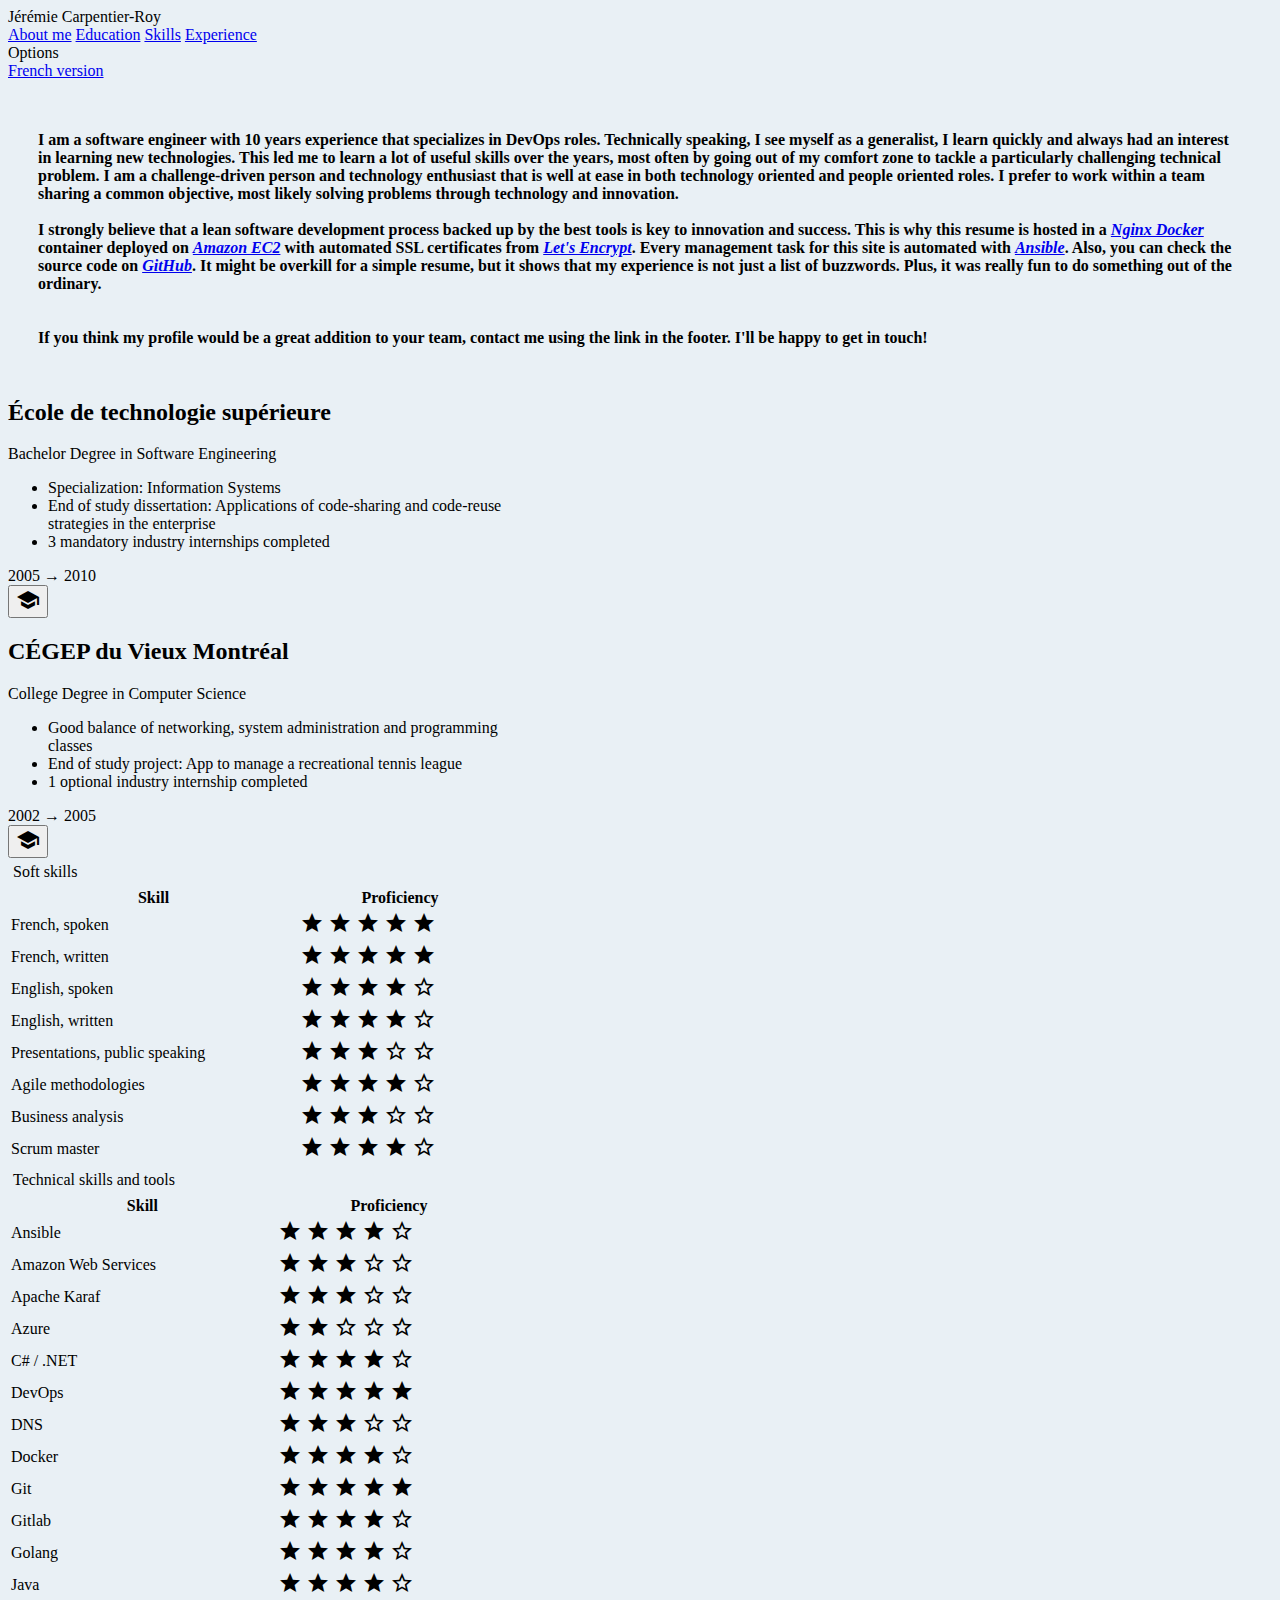
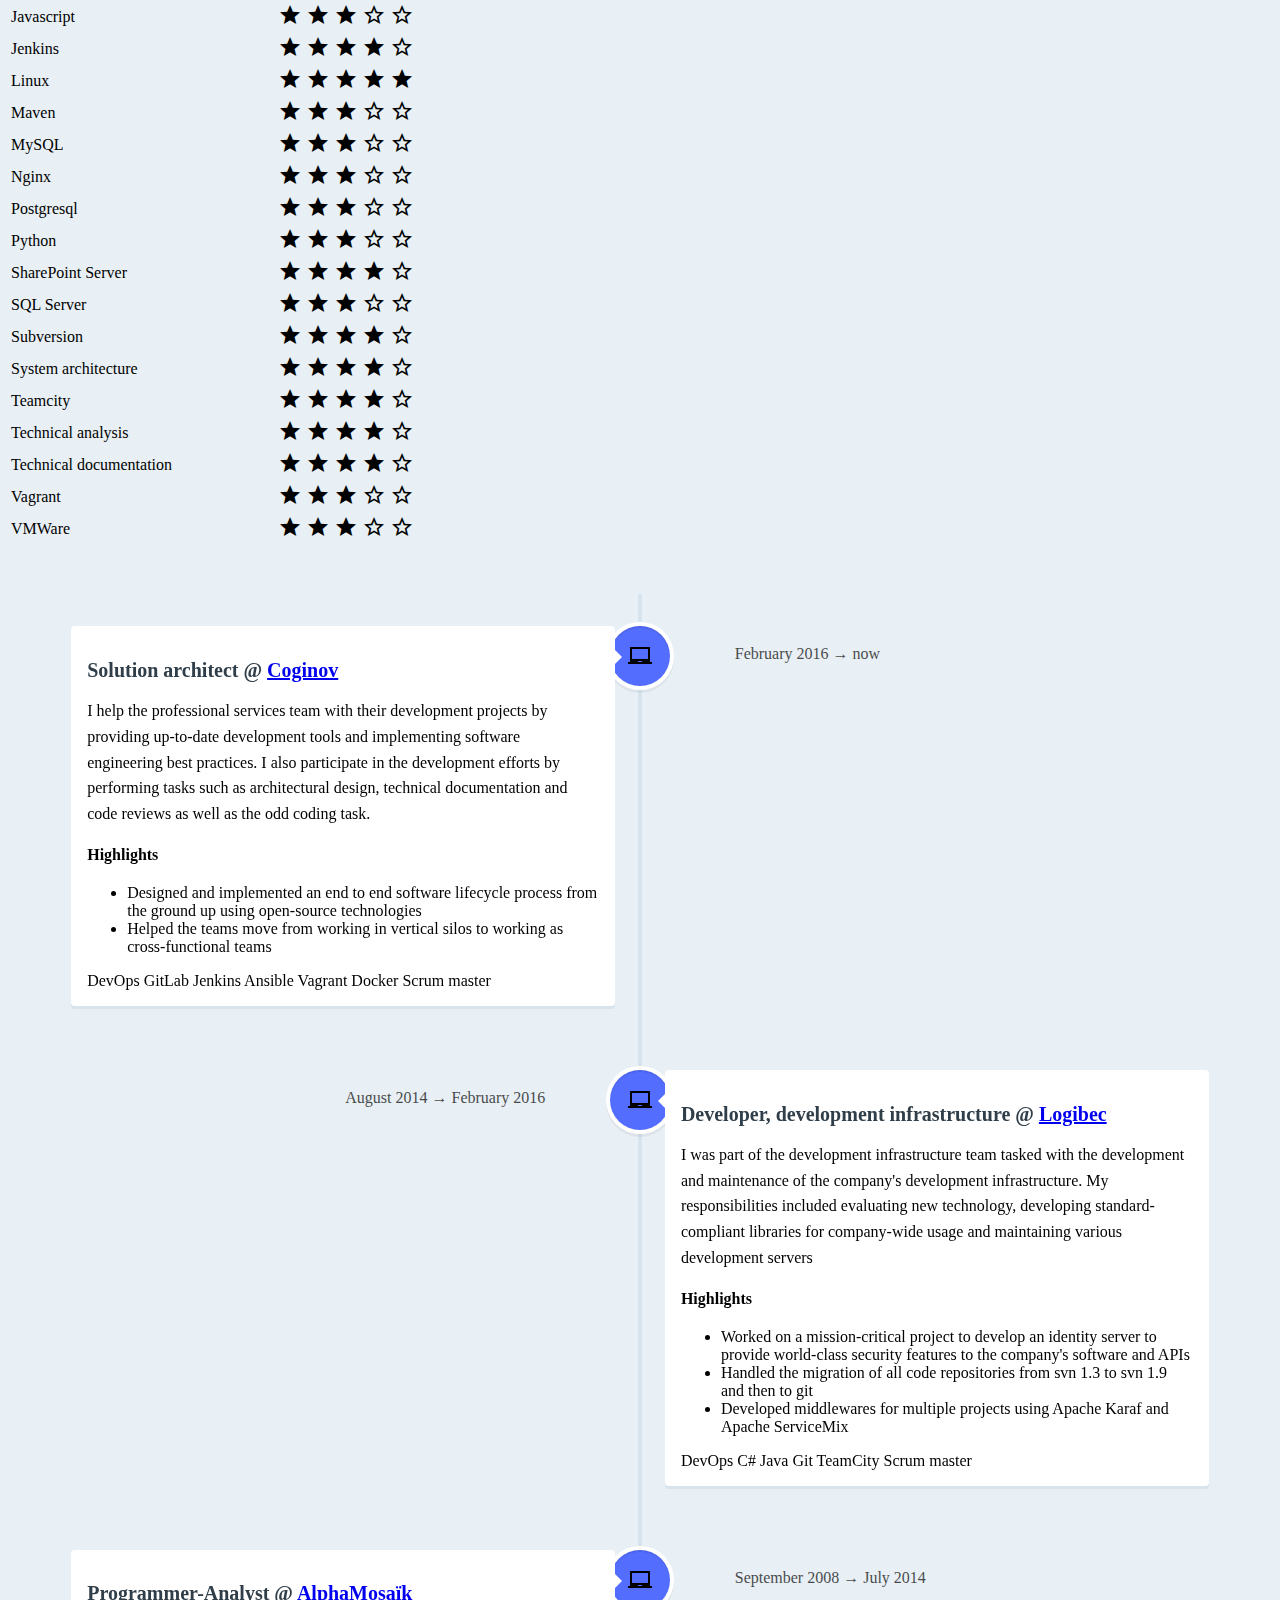
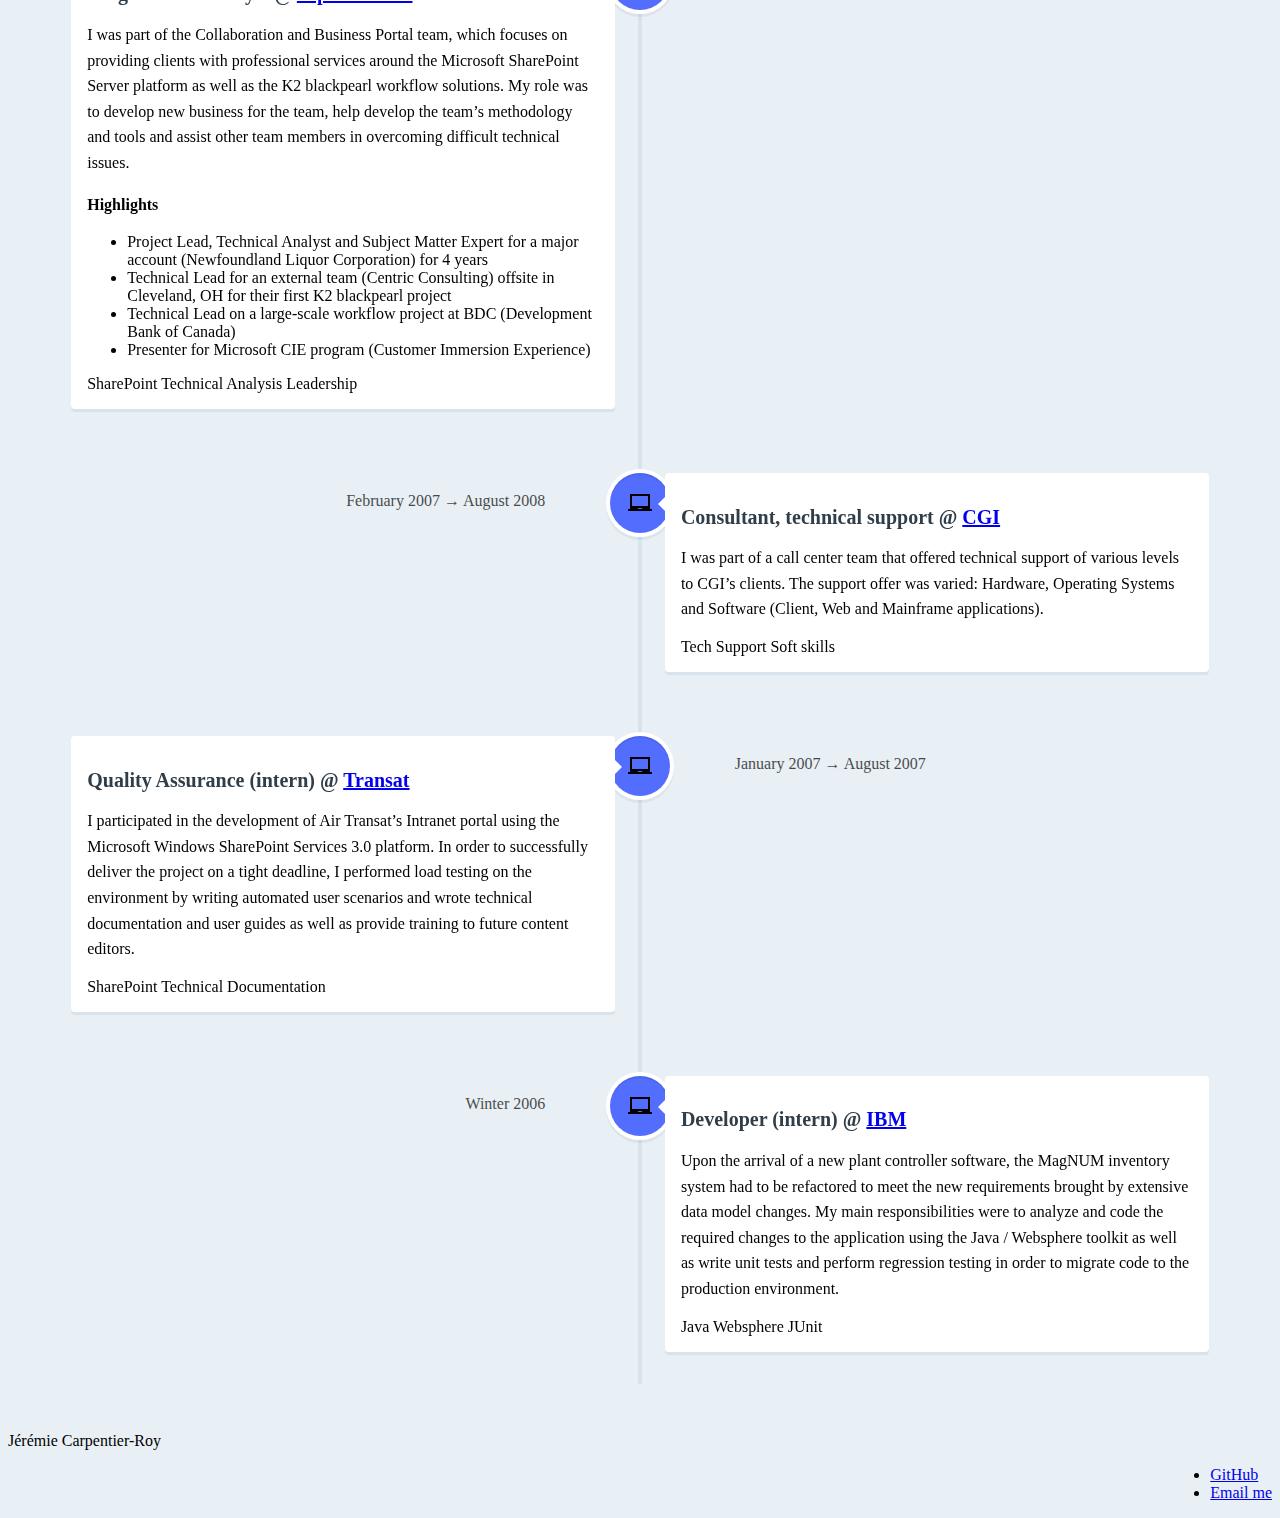
<file: site/index.html>
<!DOCTYPE html>
<html>
<head>
<meta name="viewport" content="width=device-width, initial-scale=1.0" charset="UTF-8">
<link rel="stylesheet" href="https://fonts.googleapis.com/css?family=Roboto:300,400,500,700" type="text/css">
<link rel="stylesheet" href="https://fonts.googleapis.com/icon?family=Material+Icons">
<link rel="stylesheet" href="https://code.getmdl.io/1.2.1/material.teal-indigo.min.css">
<link rel="stylesheet" href="css/style.css" type="text/css"> <!-- Resource style -->
<script defer src="https://code.getmdl.io/1.2.1/material.min.js">
</script>
</style>
<title></title>
</head>
<body style="background-color:#e9f0f5;">

  <!-- Simple header with fixed tabs. -->
  <div class="mdl-layout mdl-js-layout mdl-layout--fixed-header
              mdl-layout--fixed-tabs">
    <header class="mdl-layout__header">
      <div class="mdl-layout__header-row">
        <!-- Title -->
        <span class="mdl-layout-title">Jérémie Carpentier-Roy</span>
      </div>
      <!-- Tabs -->
      <div class="mdl-layout__tab-bar mdl-js-ripple-effect">
        <a href="#fixed-tab-1" class="mdl-layout__tab is-active">About me</a>
        <a href="#fixed-tab-2" class="mdl-layout__tab">Education</a>
        <a href="#fixed-tab-3" class="mdl-layout__tab">Skills</a>
        <a href="#fixed-tab-4" class="mdl-layout__tab">Experience</a>
      </div>
    </header>
    <div class="mdl-layout__drawer">
      <span class="mdl-layout-title">Options</span>
      <nav class="mdl-navigation">
        <a class="mdl-navigation__link" href="index-fr.html">French version</a>
      </nav>
    </div>
    <main class="mdl-layout__content">
      <section class="mdl-layout__tab-panel is-active" id="fixed-tab-1">
        <div class="page-content">
            <h4 style="padding:30px;" class="mdl-typography--text-justify">I am a software engineer with 10 years experience that specializes in DevOps roles.
            Technically speaking, I see myself as a generalist, I learn quickly and always had an interest in learning new technologies.
            This led me to learn a lot of useful skills over the years, most often by going out of my comfort zone to tackle a particularly challenging technical problem.
            I am a challenge-driven person and technology enthusiast that is well at ease in both technology oriented and people oriented roles.
            I prefer to work within a team sharing a common objective, most likely solving problems through technology and innovation.
            <br><br>
            I strongly believe that a lean software development process backed up by the best tools is key to innovation and success.
            This is why this resume is hosted in a <em><a href="https://hub.docker.com/_/nginx/" target="_blank">Nginx Docker</a></em> container deployed on
            <em><a href="https://aws.amazon.com/ec2/" target="_blank">Amazon EC2</a></em> with automated SSL certificates from <em><a href="https://letsencrypt.org/" target="_blank">Let's Encrypt</a></em>.
            Every management task for this site is automated with <em><a href="https://www.ansible.com/" target="_blank">Ansible</a></em>. Also, you can check the source code on <em><a href="https://github.com/psionikangel/resume" target="_blank">GitHub</a></em>.
            It might be overkill for a simple resume, but it shows that my experience is not just a list of buzzwords. Plus, it was really fun to do something out of the ordinary.
            <br><br><br>
            If you think my profile would be a great addition to your team, contact me using the link in the footer. I'll be happy to get in touch!</h4>
        </div>
      </section>
      <section class="mdl-layout__tab-panel" id="fixed-tab-2">
        <div class="page-content">

          <div class="mdl-grid" style="max-width:1200px">
            <div class="mdl-cell mdl-cell--6-col">
              <div class="demo-card-wide mdl-card mdl-shadow--2dp" style="width:495px;">
                <div class="mdl-card__title">
                  <h2 class="mdl-card__title-text">École de technologie supérieure</h2>
                </div>
                <div class="mdl-card__supporting-text">
                  Bachelor Degree in Software Engineering
                  <ul>
                    <li>Specialization: Information Systems</li>
                    <li>End of study dissertation: Applications of code-sharing and code-reuse strategies in the enterprise</li>
                    <li>3 mandatory industry internships completed</li>
                  </ul>
                </div>
                <div class="mdl-card__actions mdl-card--border">
                  <div class="mdl-typography--button mdl-color-text--accent">
                    2005 &rarr; 2010
                  </div>
                </div>
                <div class="mdl-card__menu">
                  <a href="http://en.etsmtl.ca" target="_blank">
                  <button class="mdl-button mdl-button--icon mdl-js-button mdl-js-ripple-effect">
                    <i class="material-icons">school</i>
                  </button>
                  </a>
                </div>
              </div>
            </div>
            <div class="mdl-cell mdl-cell--6-col">
              <div class="demo-card-wide mdl-card mdl-shadow--2dp" style="width:495px;">
                <div class="mdl-card__title">
                  <h2 class="mdl-card__title-text">CÉGEP du Vieux Montréal</h2>
                </div>
                <div class="mdl-card__supporting-text">
                  College Degree in Computer Science
                  <ul>
                    <li>Good balance of networking, system administration and programming classes</li>
                    <li>End of study project: App to manage a recreational tennis league</li>
                    <li>1 optional industry internship completed</li>
                  </ul>
                </div>
                <div class="mdl-card__actions mdl-card--border">
                  <div class="mdl-typography--button mdl-color-text--accent">
                    2002 &rarr; 2005
                  </div>
                </div>
                <div class="mdl-card__menu">
                  <a href="http://www.cvm.qc.ca" target="_blank">
                  <button class="mdl-button mdl-button--icon mdl-js-button mdl-js-ripple-effect">
                    <i class="material-icons">school</i>
                  </button>
                  </a>
                </div>
              </div>
            </div>
          </div>
        </div>
      </section>
      <section class="mdl-layout__tab-panel" id="fixed-tab-3">
        <div class="page-content">
          <div class="mdl-grid" style="max-width:1200px;">
            <div class="mdl-cell mdl-cell--6-col">
              <div class="mdl-typography--title" style="padding:5px;">
                Soft skills
              </div>
              <table class="mdl-data-table mdl-js-data-table mdl-shadow--2dp" style="width:495px;">
                <thead>
                  <tr>
                    <th class="mdl-data-table__cell--non-numeric">Skill</th>
                    <th>Proficiency</th>
                  </tr>
                </thead>
                <tbody>
                  <tr>
                    <td class="mdl-data-table__cell--non-numeric">French, spoken</td>
                    <td>
                        <i class="material-icons mdl-color-text--accent">star</i>
                        <i class="material-icons mdl-color-text--accent">star</i>
                        <i class="material-icons mdl-color-text--accent">star</i>
                        <i class="material-icons mdl-color-text--accent">star</i>
                        <i class="material-icons mdl-color-text--accent">star</i>
                    </td>
                  </tr>
                  <tr>
                    <td class="mdl-data-table__cell--non-numeric">French, written</td>
                    <td>
                        <i class="material-icons mdl-color-text--accent">star</i>
                        <i class="material-icons mdl-color-text--accent">star</i>
                        <i class="material-icons mdl-color-text--accent">star</i>
                        <i class="material-icons mdl-color-text--accent">star</i>
                        <i class="material-icons mdl-color-text--accent">star</i>
                    </td>
                  </tr>
                  <tr>
                    <td class="mdl-data-table__cell--non-numeric">English, spoken</td>
                    <td>
                        <i class="material-icons mdl-color-text--accent">star</i>
                        <i class="material-icons mdl-color-text--accent">star</i>
                        <i class="material-icons mdl-color-text--accent">star</i>
                        <i class="material-icons mdl-color-text--accent">star</i>
                        <i class="material-icons mdl-color-text--accent">star_border</i>
                    </td>
                  </tr>
                  <tr>
                    <td class="mdl-data-table__cell--non-numeric">English, written</td>
                    <td>
                        <i class="material-icons mdl-color-text--accent">star</i>
                        <i class="material-icons mdl-color-text--accent">star</i>
                        <i class="material-icons mdl-color-text--accent">star</i>
                        <i class="material-icons mdl-color-text--accent">star</i>
                        <i class="material-icons mdl-color-text--accent">star_border</i>
                    </td>
                  </tr>
                  <tr>
                    <td class="mdl-data-table__cell--non-numeric">Presentations, public speaking</td>
                    <td>
                        <i class="material-icons mdl-color-text--accent">star</i>
                        <i class="material-icons mdl-color-text--accent">star</i>
                        <i class="material-icons mdl-color-text--accent">star</i>
                        <i class="material-icons mdl-color-text--accent">star_border</i>
                        <i class="material-icons mdl-color-text--accent">star_border</i>
                    </td>
                  </tr>
                  <tr>
                    <td class="mdl-data-table__cell--non-numeric">Agile methodologies</td>
                    <td>
                        <i class="material-icons mdl-color-text--accent">star</i>
                        <i class="material-icons mdl-color-text--accent">star</i>
                        <i class="material-icons mdl-color-text--accent">star</i>
                        <i class="material-icons mdl-color-text--accent">star</i>
                        <i class="material-icons mdl-color-text--accent">star_border</i>
                    </td>
                  </tr>
                  <tr>
                    <td class="mdl-data-table__cell--non-numeric">Business analysis</td>
                    <td>
                        <i class="material-icons mdl-color-text--accent">star</i>
                        <i class="material-icons mdl-color-text--accent">star</i>
                        <i class="material-icons mdl-color-text--accent">star</i>
                        <i class="material-icons mdl-color-text--accent">star_border</i>
                        <i class="material-icons mdl-color-text--accent">star_border</i>
                    </td>
                  </tr>
                  <tr>
                    <td class="mdl-data-table__cell--non-numeric">Scrum master</td>
                    <td>
                        <i class="material-icons mdl-color-text--accent">star</i>
                        <i class="material-icons mdl-color-text--accent">star</i>
                        <i class="material-icons mdl-color-text--accent">star</i>
                        <i class="material-icons mdl-color-text--accent">star</i>
                        <i class="material-icons mdl-color-text--accent">star_border</i>
                    </td>
                  </tr>
                </tbody>
              </table>
            </div>
            <div class="mdl-cell mdl-cell--6-col">
              <div class="mdl-typography--title" style="padding:5px;">
                Technical skills and tools
              </div>
              <table class="mdl-data-table mdl-js-data-table mdl-shadow--2dp" style="width:495px">
                <thead>
                  <tr>
                    <th class="mdl-data-table__cell--non-numeric">Skill</th>
                    <th>Proficiency</th>
                  </tr>
                </thead>
                <tbody>
                    <tr>
                      <td class="mdl-data-table__cell--non-numeric">Ansible</td>
                      <td>
                          <i class="material-icons mdl-color-text--accent">star</i>
                          <i class="material-icons mdl-color-text--accent">star</i>
                          <i class="material-icons mdl-color-text--accent">star</i>
                          <i class="material-icons mdl-color-text--accent">star</i>
                          <i class="material-icons mdl-color-text--accent">star_border</i>
                      </td>
                    </tr>
                    <tr>
                    <td class="mdl-data-table__cell--non-numeric">Amazon Web Services</td>
                    <td>
                        <i class="material-icons mdl-color-text--accent">star</i>
                        <i class="material-icons mdl-color-text--accent">star</i>
                        <i class="material-icons mdl-color-text--accent">star</i>
                        <i class="material-icons mdl-color-text--accent">star_border</i>
                        <i class="material-icons mdl-color-text--accent">star_border</i>
                    </td>
                  </tr>
                  <tr>
                    <td class="mdl-data-table__cell--non-numeric">Apache Karaf</td>
                    <td>
                        <i class="material-icons mdl-color-text--accent">star</i>
                        <i class="material-icons mdl-color-text--accent">star</i>
                        <i class="material-icons mdl-color-text--accent">star</i>
                        <i class="material-icons mdl-color-text--accent">star_border</i>
                        <i class="material-icons mdl-color-text--accent">star_border</i>
                    </td>
                  </tr>
                  <tr>
                    <td class="mdl-data-table__cell--non-numeric">Azure</td>
                    <td>
                        <i class="material-icons mdl-color-text--accent">star</i>
                        <i class="material-icons mdl-color-text--accent">star</i>
                        <i class="material-icons mdl-color-text--accent">star_border</i>
                        <i class="material-icons mdl-color-text--accent">star_border</i>
                        <i class="material-icons mdl-color-text--accent">star_border</i>
                    </td>
                  </tr>
                  <tr>
                    <td class="mdl-data-table__cell--non-numeric">C# / .NET</td>
                    <td>
                        <i class="material-icons mdl-color-text--accent">star</i>
                        <i class="material-icons mdl-color-text--accent">star</i>
                        <i class="material-icons mdl-color-text--accent">star</i>
                        <i class="material-icons mdl-color-text--accent">star</i>
                        <i class="material-icons mdl-color-text--accent">star_border</i>
                    </td>
                  </tr>
                  <tr>
                    <td class="mdl-data-table__cell--non-numeric">DevOps</td>
                    <td>
                        <i class="material-icons mdl-color-text--accent">star</i>
                        <i class="material-icons mdl-color-text--accent">star</i>
                        <i class="material-icons mdl-color-text--accent">star</i>
                        <i class="material-icons mdl-color-text--accent">star</i>
                        <i class="material-icons mdl-color-text--accent">star</i>
                    </td>
                  </tr>
                  <tr>
                    <td class="mdl-data-table__cell--non-numeric">DNS</td>
                    <td>
                        <i class="material-icons mdl-color-text--accent">star</i>
                        <i class="material-icons mdl-color-text--accent">star</i>
                        <i class="material-icons mdl-color-text--accent">star</i>
                        <i class="material-icons mdl-color-text--accent">star_border</i>
                        <i class="material-icons mdl-color-text--accent">star_border</i>
                    </td>
                  </tr>
                  <tr>
                    <td class="mdl-data-table__cell--non-numeric">Docker</td>
                    <td>
                        <i class="material-icons mdl-color-text--accent">star</i>
                        <i class="material-icons mdl-color-text--accent">star</i>
                        <i class="material-icons mdl-color-text--accent">star</i>
                        <i class="material-icons mdl-color-text--accent">star</i>
                        <i class="material-icons mdl-color-text--accent">star_border</i>
                    </td>
                  </tr>
                  <tr>
                    <td class="mdl-data-table__cell--non-numeric">Git</td>
                    <td>
                        <i class="material-icons mdl-color-text--accent">star</i>
                        <i class="material-icons mdl-color-text--accent">star</i>
                        <i class="material-icons mdl-color-text--accent">star</i>
                        <i class="material-icons mdl-color-text--accent">star</i>
                        <i class="material-icons mdl-color-text--accent">star</i>
                    </td>
                  </tr>
                  <tr>
                    <td class="mdl-data-table__cell--non-numeric">Gitlab</td>
                    <td>
                        <i class="material-icons mdl-color-text--accent">star</i>
                        <i class="material-icons mdl-color-text--accent">star</i>
                        <i class="material-icons mdl-color-text--accent">star</i>
                        <i class="material-icons mdl-color-text--accent">star</i>
                        <i class="material-icons mdl-color-text--accent">star_border</i>
                    </td>
                  </tr>
                  <tr>
                    <td class="mdl-data-table__cell--non-numeric">Golang</td>
                    <td>
                        <i class="material-icons mdl-color-text--accent">star</i>
                        <i class="material-icons mdl-color-text--accent">star</i>
                        <i class="material-icons mdl-color-text--accent">star</i>
                        <i class="material-icons mdl-color-text--accent">star</i>
                        <i class="material-icons mdl-color-text--accent">star_border</i>
                    </td>
                  </tr>
                  <tr>
                    <td class="mdl-data-table__cell--non-numeric">Java</td>
                    <td>
                        <i class="material-icons mdl-color-text--accent">star</i>
                        <i class="material-icons mdl-color-text--accent">star</i>
                        <i class="material-icons mdl-color-text--accent">star</i>
                        <i class="material-icons mdl-color-text--accent">star</i>
                        <i class="material-icons mdl-color-text--accent">star_border</i>
                    </td>
                  </tr>
                  <tr>
                    <td class="mdl-data-table__cell--non-numeric">Javascript</td>
                    <td>
                        <i class="material-icons mdl-color-text--accent">star</i>
                        <i class="material-icons mdl-color-text--accent">star</i>
                        <i class="material-icons mdl-color-text--accent">star</i>
                        <i class="material-icons mdl-color-text--accent">star_border</i>
                        <i class="material-icons mdl-color-text--accent">star_border</i>
                    </td>
                  </tr>
                  <tr>
                    <td class="mdl-data-table__cell--non-numeric">Jenkins</td>
                    <td>
                        <i class="material-icons mdl-color-text--accent">star</i>
                        <i class="material-icons mdl-color-text--accent">star</i>
                        <i class="material-icons mdl-color-text--accent">star</i>
                        <i class="material-icons mdl-color-text--accent">star</i>
                        <i class="material-icons mdl-color-text--accent">star_border</i>
                    </td>
                  </tr>
                  <tr>
                    <td class="mdl-data-table__cell--non-numeric">Linux</td>
                    <td>
                        <i class="material-icons mdl-color-text--accent">star</i>
                        <i class="material-icons mdl-color-text--accent">star</i>
                        <i class="material-icons mdl-color-text--accent">star</i>
                        <i class="material-icons mdl-color-text--accent">star</i>
                        <i class="material-icons mdl-color-text--accent">star</i>
                    </td>
                  </tr>
                  <tr>
                    <td class="mdl-data-table__cell--non-numeric">Maven</td>
                    <td>
                        <i class="material-icons mdl-color-text--accent">star</i>
                        <i class="material-icons mdl-color-text--accent">star</i>
                        <i class="material-icons mdl-color-text--accent">star</i>
                        <i class="material-icons mdl-color-text--accent">star_border</i>
                        <i class="material-icons mdl-color-text--accent">star_border</i>
                    </td>
                  </tr>
                  <tr>
                    <td class="mdl-data-table__cell--non-numeric">MySQL</td>
                    <td>
                        <i class="material-icons mdl-color-text--accent">star</i>
                        <i class="material-icons mdl-color-text--accent">star</i>
                        <i class="material-icons mdl-color-text--accent">star</i>
                        <i class="material-icons mdl-color-text--accent">star_border</i>
                        <i class="material-icons mdl-color-text--accent">star_border</i>
                    </td>
                  </tr>
                  <tr>
                    <td class="mdl-data-table__cell--non-numeric">Nginx</td>
                    <td>
                        <i class="material-icons mdl-color-text--accent">star</i>
                        <i class="material-icons mdl-color-text--accent">star</i>
                        <i class="material-icons mdl-color-text--accent">star</i>
                        <i class="material-icons mdl-color-text--accent">star_border</i>
                        <i class="material-icons mdl-color-text--accent">star_border</i>
                    </td>
                  </tr>
                  <tr>
                    <td class="mdl-data-table__cell--non-numeric">Postgresql</td>
                    <td>
                        <i class="material-icons mdl-color-text--accent">star</i>
                        <i class="material-icons mdl-color-text--accent">star</i>
                        <i class="material-icons mdl-color-text--accent">star</i>
                        <i class="material-icons mdl-color-text--accent">star_border</i>
                        <i class="material-icons mdl-color-text--accent">star_border</i>
                    </td>
                  </tr>
                  <tr>
                    <td class="mdl-data-table__cell--non-numeric">Python</td>
                    <td>
                        <i class="material-icons mdl-color-text--accent">star</i>
                        <i class="material-icons mdl-color-text--accent">star</i>
                        <i class="material-icons mdl-color-text--accent">star</i>
                        <i class="material-icons mdl-color-text--accent">star_border</i>
                        <i class="material-icons mdl-color-text--accent">star_border</i>
                    </td>
                  </tr>
                  <tr>
                    <td class="mdl-data-table__cell--non-numeric">SharePoint Server</td>
                    <td>
                        <i class="material-icons mdl-color-text--accent">star</i>
                        <i class="material-icons mdl-color-text--accent">star</i>
                        <i class="material-icons mdl-color-text--accent">star</i>
                        <i class="material-icons mdl-color-text--accent">star</i>
                        <i class="material-icons mdl-color-text--accent">star_border</i>
                    </td>
                  </tr>
                  <tr>
                    <td class="mdl-data-table__cell--non-numeric">SQL Server</td>
                    <td>
                        <i class="material-icons mdl-color-text--accent">star</i>
                        <i class="material-icons mdl-color-text--accent">star</i>
                        <i class="material-icons mdl-color-text--accent">star</i>
                        <i class="material-icons mdl-color-text--accent">star_border</i>
                        <i class="material-icons mdl-color-text--accent">star_border</i>
                    </td>
                  </tr>
                  <tr>
                    <td class="mdl-data-table__cell--non-numeric">Subversion</td>
                    <td>
                        <i class="material-icons mdl-color-text--accent">star</i>
                        <i class="material-icons mdl-color-text--accent">star</i>
                        <i class="material-icons mdl-color-text--accent">star</i>
                        <i class="material-icons mdl-color-text--accent">star</i>
                        <i class="material-icons mdl-color-text--accent">star_border</i>
                    </td>
                  </tr>
                  <tr>
                    <td class="mdl-data-table__cell--non-numeric">System architecture</td>
                    <td>
                        <i class="material-icons mdl-color-text--accent">star</i>
                        <i class="material-icons mdl-color-text--accent">star</i>
                        <i class="material-icons mdl-color-text--accent">star</i>
                        <i class="material-icons mdl-color-text--accent">star</i>
                        <i class="material-icons mdl-color-text--accent">star_border</i>
                    </td>
                  </tr>
                  <tr>
                    <td class="mdl-data-table__cell--non-numeric">Teamcity</td>
                    <td>
                        <i class="material-icons mdl-color-text--accent">star</i>
                        <i class="material-icons mdl-color-text--accent">star</i>
                        <i class="material-icons mdl-color-text--accent">star</i>
                        <i class="material-icons mdl-color-text--accent">star</i>
                        <i class="material-icons mdl-color-text--accent">star_border</i>
                    </td>
                  </tr>
                  <tr>
                    <td class="mdl-data-table__cell--non-numeric">Technical analysis</td>
                    <td>
                        <i class="material-icons mdl-color-text--accent">star</i>
                        <i class="material-icons mdl-color-text--accent">star</i>
                        <i class="material-icons mdl-color-text--accent">star</i>
                        <i class="material-icons mdl-color-text--accent">star</i>
                        <i class="material-icons mdl-color-text--accent">star_border</i>
                    </td>
                  </tr>
                  <tr>
                    <td class="mdl-data-table__cell--non-numeric">Technical documentation</td>
                    <td>
                        <i class="material-icons mdl-color-text--accent">star</i>
                        <i class="material-icons mdl-color-text--accent">star</i>
                        <i class="material-icons mdl-color-text--accent">star</i>
                        <i class="material-icons mdl-color-text--accent">star</i>
                        <i class="material-icons mdl-color-text--accent">star_border</i>
                    </td>
                  </tr>
                  <tr>
                    <td class="mdl-data-table__cell--non-numeric">Vagrant</td>
                    <td>
                        <i class="material-icons mdl-color-text--accent">star</i>
                        <i class="material-icons mdl-color-text--accent">star</i>
                        <i class="material-icons mdl-color-text--accent">star</i>
                        <i class="material-icons mdl-color-text--accent">star_border</i>
                        <i class="material-icons mdl-color-text--accent">star_border</i>
                    </td>
                  </tr>
                  <tr>
                    <td class="mdl-data-table__cell--non-numeric">VMWare</td>
                    <td>
                        <i class="material-icons mdl-color-text--accent">star</i>
                        <i class="material-icons mdl-color-text--accent">star</i>
                        <i class="material-icons mdl-color-text--accent">star</i>
                        <i class="material-icons mdl-color-text--accent">star_border</i>
                        <i class="material-icons mdl-color-text--accent">star_border</i>
                    </td>
                  </tr>
                </tbody>
              </table>
            </div>
          </div>
        </div>
      </section>
      <section class="mdl-layout__tab-panel" id="fixed-tab-4">
        <div class="page-content">
          <section id="cd-timeline" class="cd-container">
        		<div class="cd-timeline-block">
        			<div class="cd-timeline-img cd-picture">
                <i class="material-icons mdl-color-text--white">laptop_chromebook</i>
        			</div> <!-- cd-timeline-img -->

        			<div class="cd-timeline-content">
        				<h2>Solution architect @ <a href="http://www.coginov.com/en-us/" target="_blank">Coginov</a></h2>
        				<p>I help the professional services team with their development projects by providing up-to-date development tools and implementing software engineering best practices.
                   I also participate in the development efforts by performing tasks such as architectural design, technical documentation and code reviews as well as the odd coding task.
                </p>
                <p>
                  <strong>Highlights</strong>
                  <ul>
                    <li>Designed and implemented an end to end software lifecycle process from the ground up using open-source technologies</li>
                    <li>Helped the teams move from working in vertical silos to working as cross-functional teams</li>
                  </ul>
                <span class="mdl-chip">
                  <span class="mdl-chip__text">DevOps</span>
                </span>
                <span class="mdl-chip">
                  <span class="mdl-chip__text">GitLab</span>
                </span>
                <span class="mdl-chip">
                  <span class="mdl-chip__text">Jenkins</span>
                </span>
                <span class="mdl-chip">
                  <span class="mdl-chip__text">Ansible</span>
                </span>
                <span class="mdl-chip">
                  <span class="mdl-chip__text">Vagrant</span>
                </span>
                <span class="mdl-chip">
                  <span class="mdl-chip__text">Docker</span>
                </span>
                <span class="mdl-chip">
                  <span class="mdl-chip__text">Scrum master</span>
                </span>
        				<span class="cd-date">February 2016 &rarr; now</span>
               <!-- cd-timeline-content -->
              </div>
        		</div> <!-- cd-timeline-block -->

        		<div class="cd-timeline-block">
        			<div class="cd-timeline-img cd-movie">
        				<i class="material-icons mdl-color-text--white">laptop_chromebook</i>
        			</div> <!-- cd-timeline-img -->

        			<div class="cd-timeline-content">
        				<h2>Developer, development infrastructure @ <a href="http://www.logibec.com/en/" target="_blank">Logibec</a></h2>
        				<p>I was part of the development infrastructure team tasked with the development and maintenance of the company's development infrastructure. My responsibilities included
                 evaluating new technology, developing standard-compliant libraries for company-wide usage and maintaining various development servers
                </p>
                <p>
                  <strong>Highlights</strong>
                  <ul>
                    <li>Worked on a mission-critical project to develop an identity server to provide world-class security features to the company's software and APIs</li>
                    <li>Handled the migration of all code repositories from svn 1.3 to svn 1.9 and then to git</li>
                    <li>Developed middlewares for multiple projects using Apache Karaf and Apache ServiceMix</li>
                  </ul>
                </p>
                <span class="mdl-chip">
                  <span class="mdl-chip__text">DevOps</span>
                </span>
                <span class="mdl-chip">
                  <span class="mdl-chip__text">C#</span>
                </span>
                <span class="mdl-chip">
                  <span class="mdl-chip__text">Java</span>
                </span>
                <span class="mdl-chip">
                  <span class="mdl-chip__text">Git</span>
                </span>
                <span class="mdl-chip">
                  <span class="mdl-chip__text">TeamCity</span>
                </span>
                <span class="mdl-chip">
                  <span class="mdl-chip__text">Scrum master</span>
                </span>
        				<span class="cd-date">August 2014 &rarr; February 2016</span>
        			</div> <!-- cd-timeline-content -->
        		</div> <!-- cd-timeline-block -->

        		<div class="cd-timeline-block">
        			<div class="cd-timeline-img cd-picture">
        				<i class="material-icons mdl-color-text--white">laptop_chromebook</i>
        			</div> <!-- cd-timeline-img -->

        			<div class="cd-timeline-content">
        				<h2>Programmer-Analyst @ <a href="http://www.alphamosaik.com" target="_blank">AlphaMosaïk</a></h2>
        				<p>I was part of the Collaboration and Business Portal team, which focuses on providing clients
                  with professional services around the Microsoft SharePoint Server platform as well as the K2 blackpearl workflow
                  solutions. My role was to develop new business for the team, help develop the team’s methodology and tools
                   and assist other team members in overcoming difficult technical issues.
                </p>
                <p>
                  <strong>Highlights</strong>
                  <ul>
                    <li>Project Lead, Technical Analyst and Subject Matter Expert for a major account (Newfoundland Liquor Corporation) for 4 years</li>
                    <li>Technical Lead for an external team (Centric Consulting) offsite in Cleveland, OH for their first K2 blackpearl project</li>
                    <li>Technical Lead  on a large-scale workflow project at BDC (Development Bank of Canada)</li>
                    <li>Presenter for Microsoft CIE program (Customer Immersion Experience)</li>
                  </ul>
                </p>
                <span class="mdl-chip">
                  <span class="mdl-chip__text">SharePoint</span>
                </span>
                <span class="mdl-chip">
                  <span class="mdl-chip__text">Technical Analysis</span>
                </span>
                <span class="mdl-chip">
                  <span class="mdl-chip__text">Leadership</span>
                </span>
        				<span class="cd-date">September 2008 &rarr; July 2014</span>
        			</div> <!-- cd-timeline-content -->
        		</div> <!-- cd-timeline-block -->

        		<div class="cd-timeline-block">
        			<div class="cd-timeline-img cd-location">
        				<i class="material-icons mdl-color-text--white">laptop_chromebook</i>
        			</div> <!-- cd-timeline-img -->

        			<div class="cd-timeline-content">
        				<h2>Consultant, technical support @ <a href="https://www.cgi.com/en/canada" target="_blank">CGI</a></h2>
        				<p>I was part of a call center team that offered technical support of various levels to CGI’s clients.
                  The support offer was varied: Hardware, Operating Systems and Software (Client, Web and Mainframe applications).</p>
                  <span class="mdl-chip">
                    <span class="mdl-chip__text">Tech Support</span>
                  </span>
                  <span class="mdl-chip">
                    <span class="mdl-chip__text">Soft skills</span>
                  </span>
        				<span class="cd-date">February 2007 &rarr; August 2008</span>
        			</div> <!-- cd-timeline-content -->
        		</div> <!-- cd-timeline-block -->

        		<div class="cd-timeline-block">
        			<div class="cd-timeline-img cd-location">
        				<i class="material-icons mdl-color-text--white">laptop_chromebook</i>
        			</div> <!-- cd-timeline-img -->

        			<div class="cd-timeline-content">
        				<h2>Quality Assurance (intern) @ <a href="https://www.transat.com/en-CA/corporate" target="_blank">Transat</a></h2>
          				<p>I participated in the development of Air Transat’s Intranet portal using the Microsoft Windows SharePoint Services 3.0 platform.
                    In order to successfully deliver the project on a tight deadline, I performed load testing on the environment by writing automated user scenarios
                    and wrote technical documentation and user guides as well as provide training to future content editors.
                  </p>
                  <span class="mdl-chip">
                    <span class="mdl-chip__text">SharePoint</span>
                  </span>
                  <span class="mdl-chip">
                    <span class="mdl-chip__text">Technical Documentation</span>
                  </span>
        				<span class="cd-date">January 2007 &rarr; August 2007</span>
        			</div> <!-- cd-timeline-content -->
        		</div> <!-- cd-timeline-block -->

        		<div class="cd-timeline-block">
        			<div class="cd-timeline-img cd-movie">
        				<i class="material-icons mdl-color-text--white">laptop_chromebook</i>
        			</div> <!-- cd-timeline-img -->

        			<div class="cd-timeline-content">
        				<h2>Developer (intern) @ <a href="https://www.ibm.com/ca-en/" target="_blank">IBM</a></h2>
        				<p>Upon the arrival of a new plant controller software, the MagNUM inventory system had to be refactored to meet the new
                  requirements brought by extensive data model changes.
                  My main responsibilities were to analyze and code the required changes to the application using the Java / Websphere toolkit as well as
                  write unit tests and perform regression testing in order to migrate code to the production environment.
                </p>
                <span class="mdl-chip">
                  <span class="mdl-chip__text">Java</span>
                </span>
                <span class="mdl-chip">
                  <span class="mdl-chip__text">Websphere</span>
                </span>
                <span class="mdl-chip">
                  <span class="mdl-chip__text">JUnit</span>
                </span>
        				<span class="cd-date">Winter 2006</span>
        			</div> <!-- cd-timeline-content -->
        		</div> <!-- cd-timeline-block -->
        	</section> <!-- cd-timeline -->
        </div>
      </section>


    </main>
    <footer class="mdl-mini-footer">
    <div class="mdl-mini-footer__right-section">
      <div class="mdl-logo">Jérémie Carpentier-Roy</div>
      <ul class="mdl-mini-footer__link-list" style="float:right;">
        <li><a href="https://github.com/psionikangel/resume" target="_blank">GitHub</a></li>
        <li><a href="mailto:jeremie.carpentier.roy@gmail.com">Email me</a></li>
      </ul>
    </div>
  </footer>
  </div>


  <script src="https://ajax.googleapis.com/ajax/libs/jquery/1.11.0/jquery.min.js"></script>
  <script src="js/main.js"></script> <!-- Resource jQuery -->
</body>
</html>
</file>
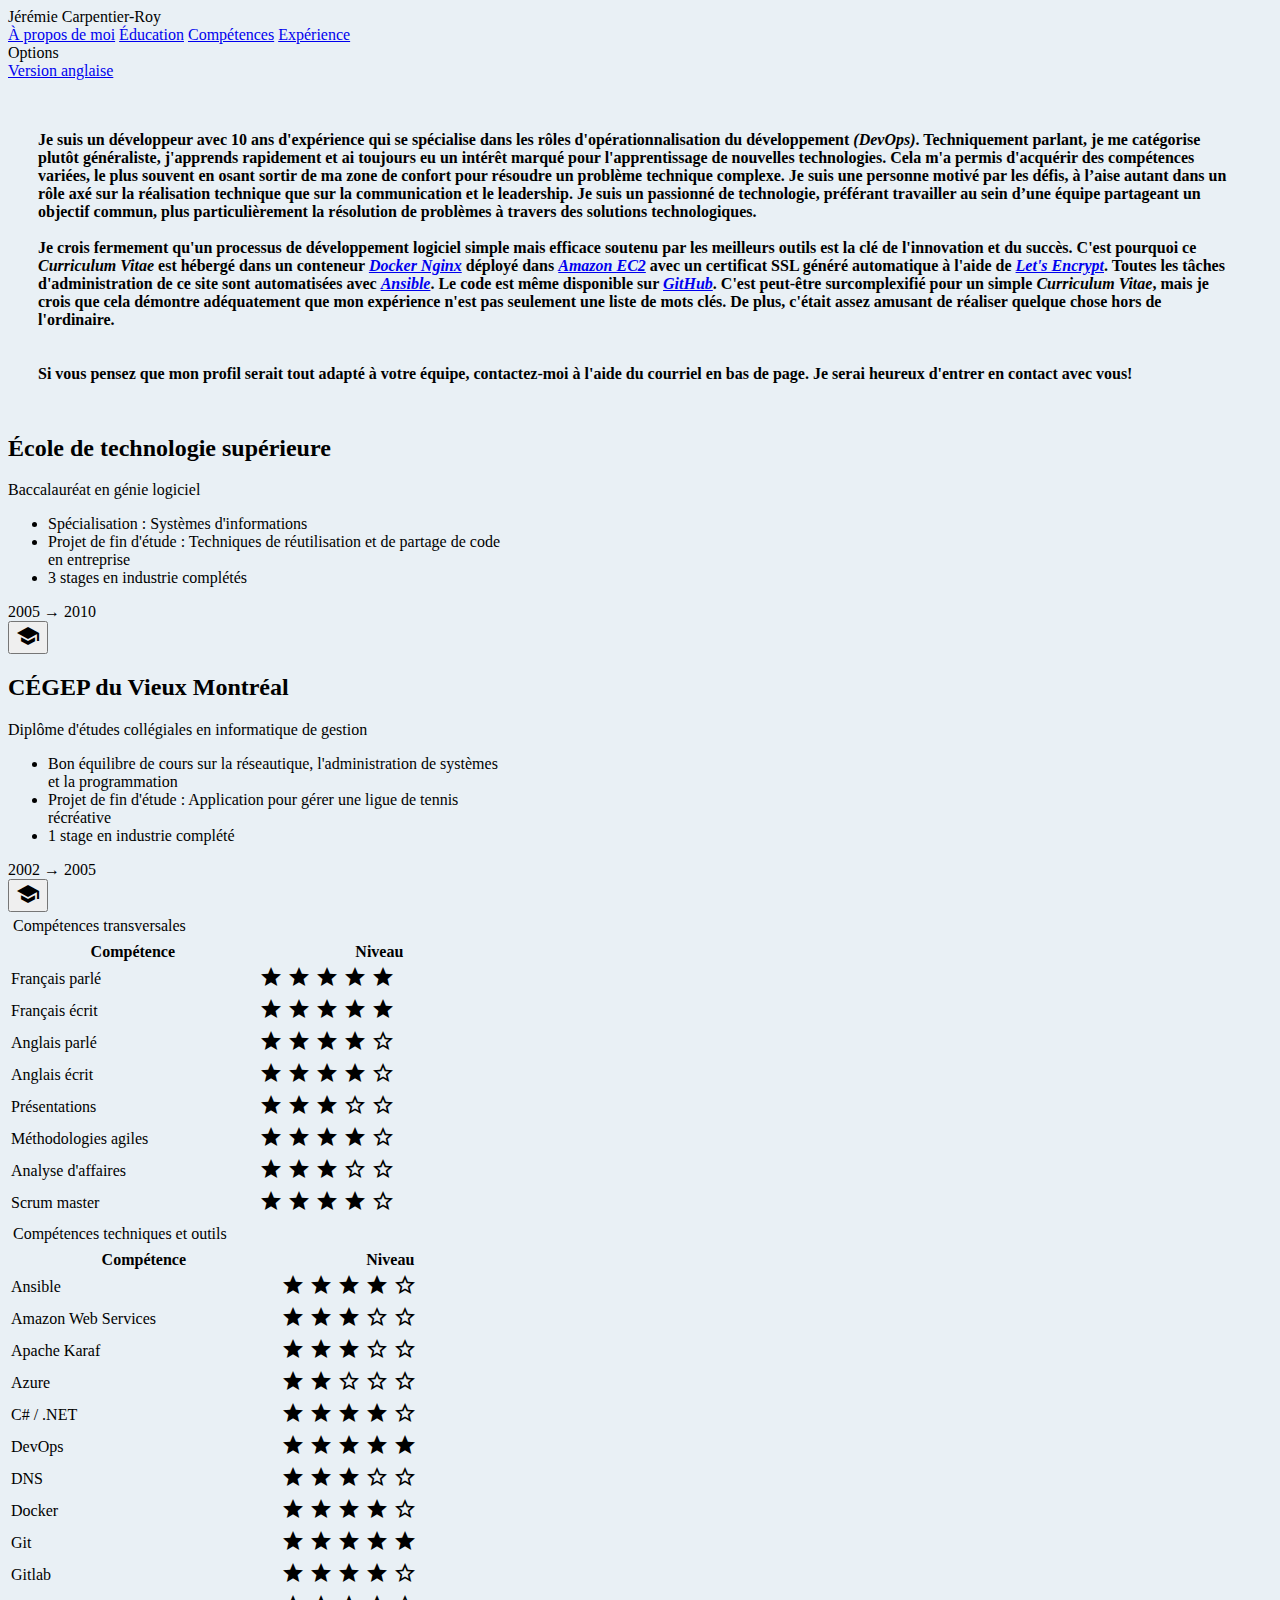
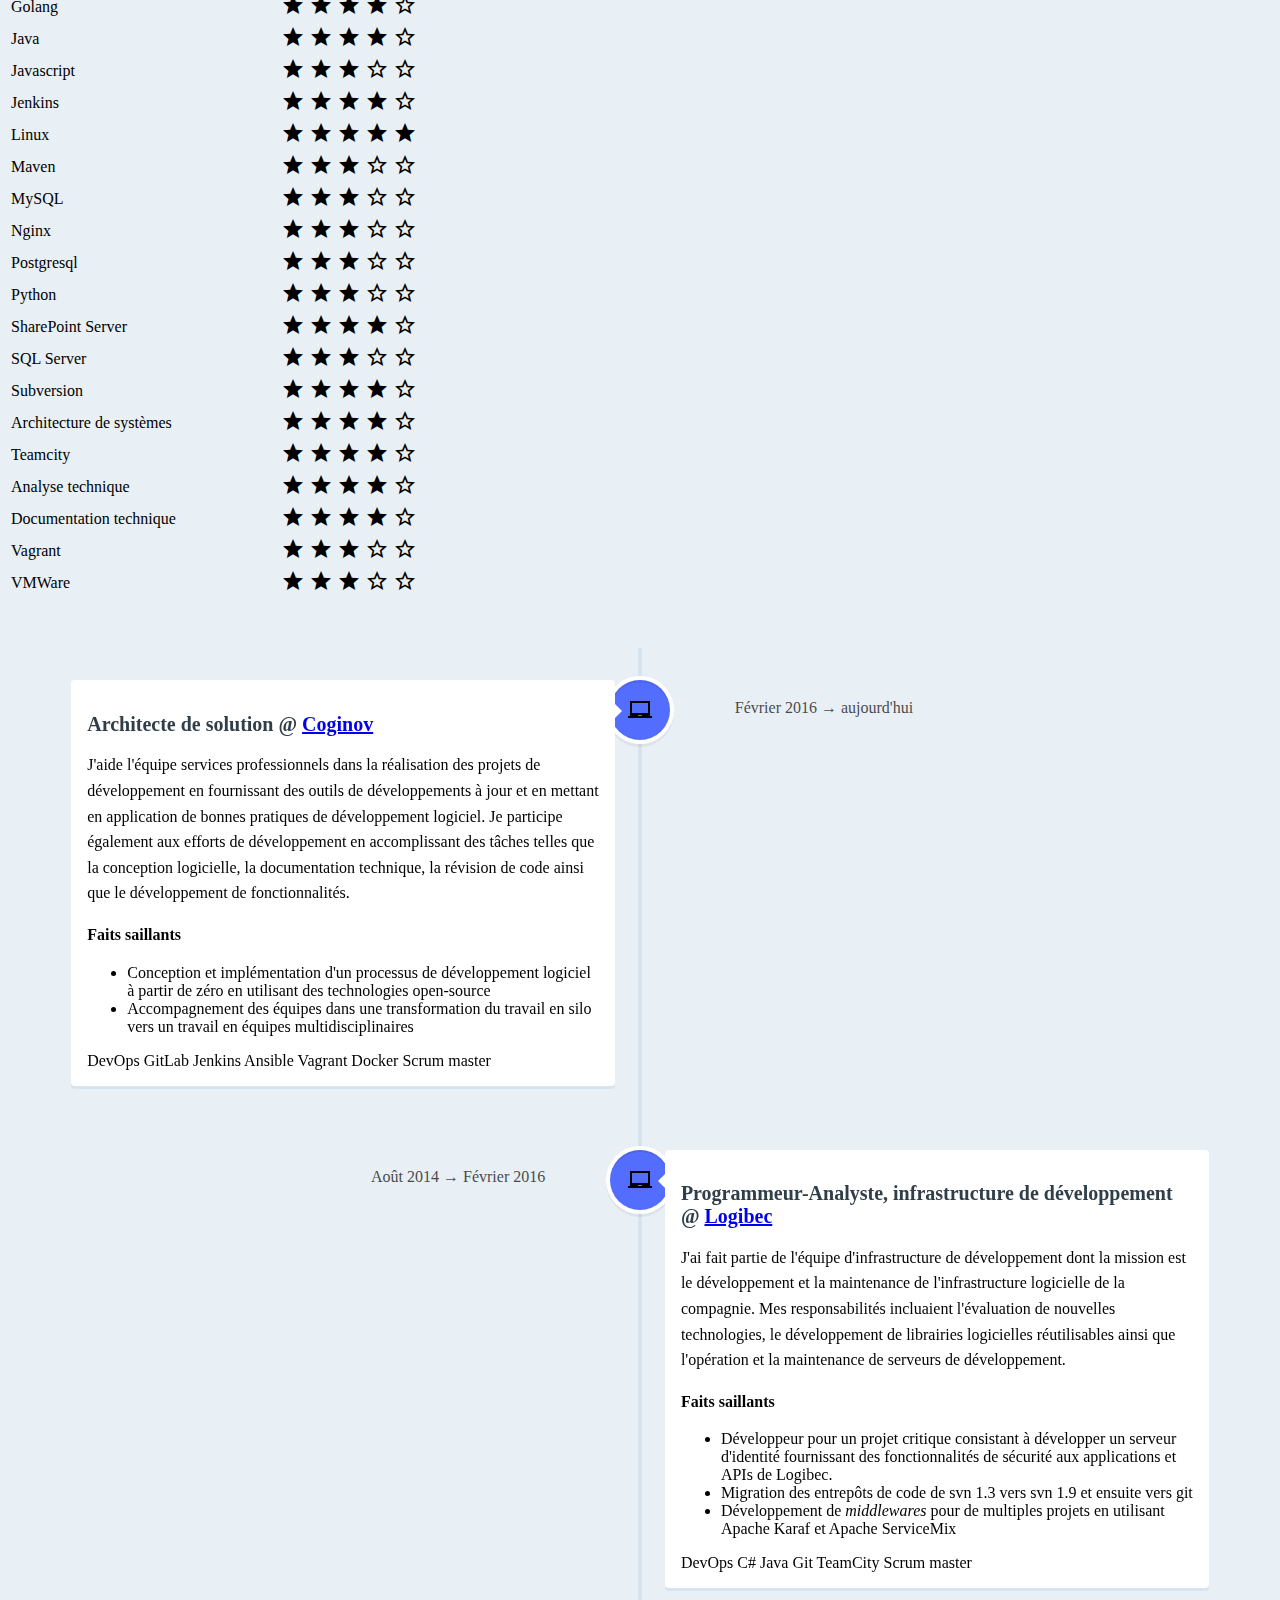
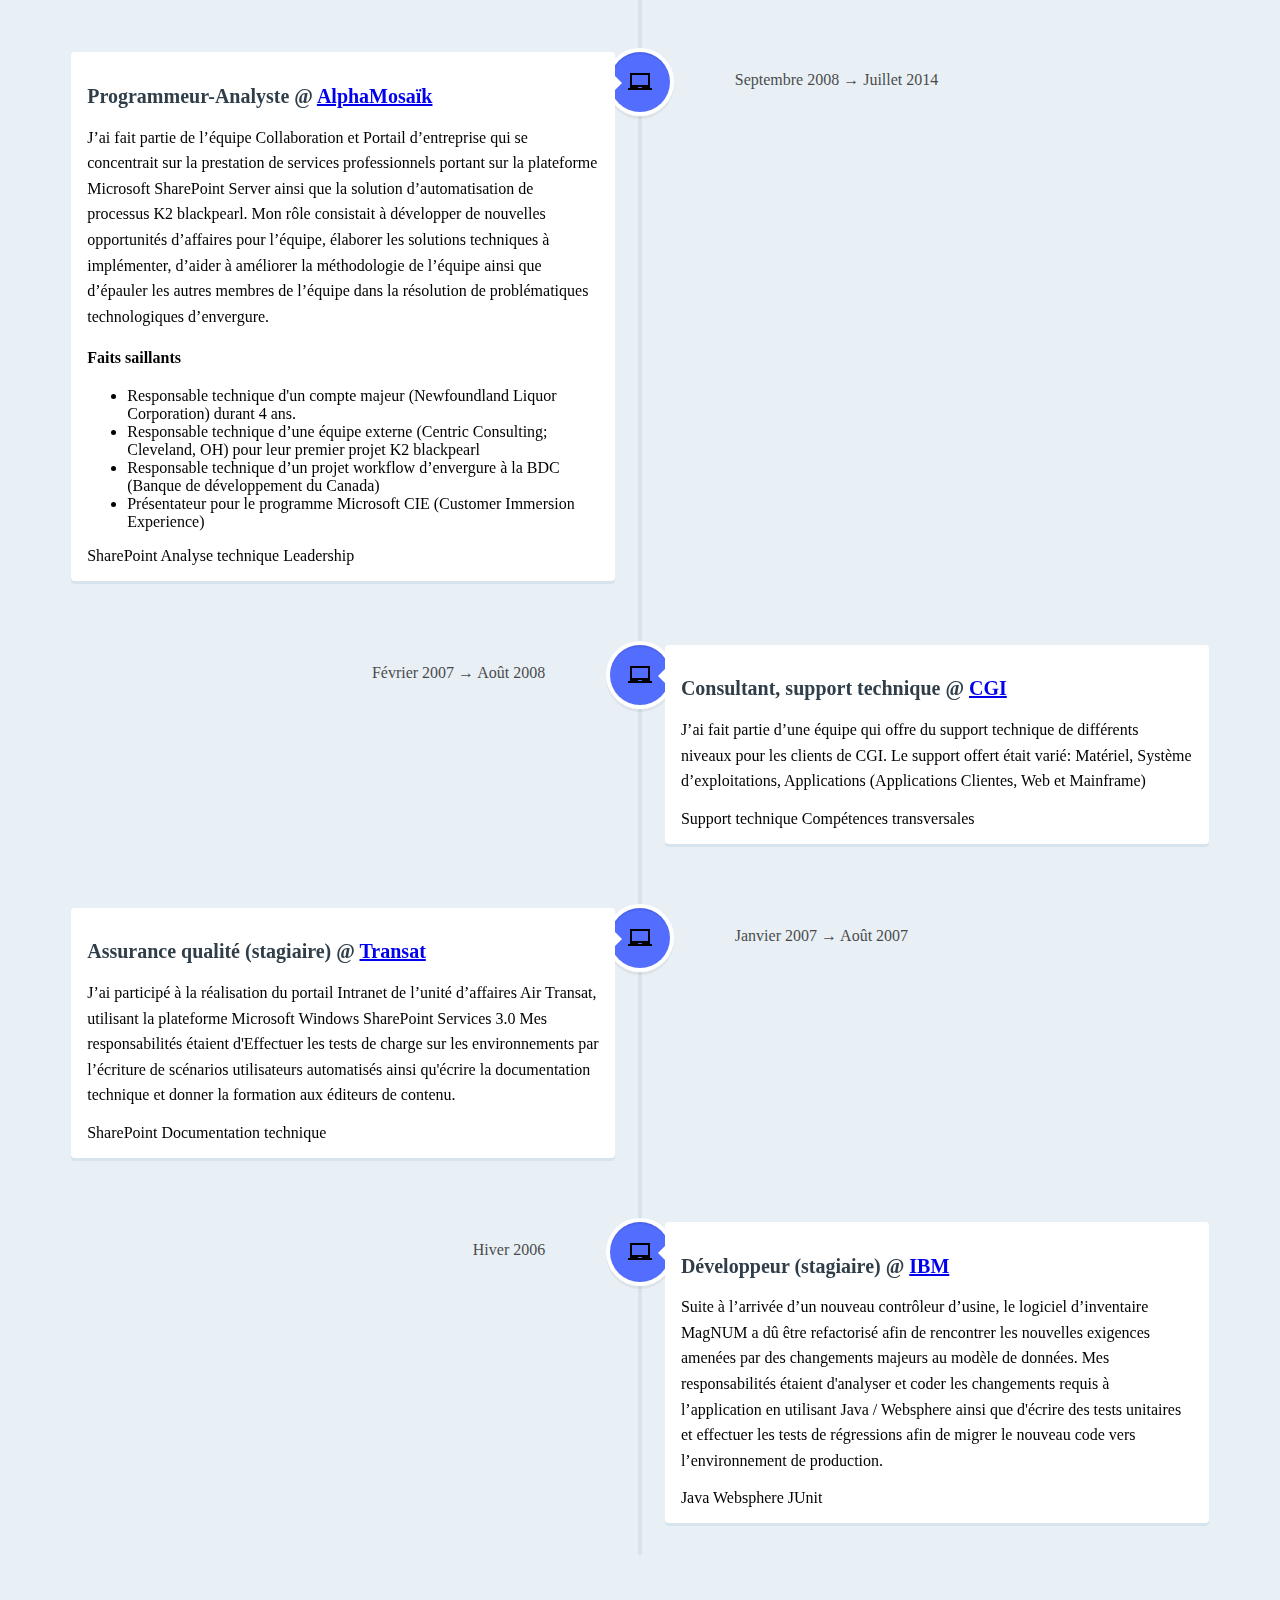
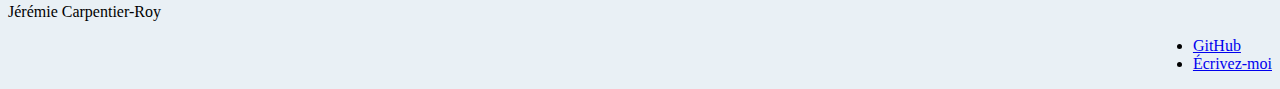
<file: site/index-fr.html>
<!DOCTYPE html>
<html>
<head>
<meta name="viewport" content="width=device-width, initial-scale=1.0" charset="UTF-8">
<link rel="stylesheet" href="https://fonts.googleapis.com/css?family=Roboto:300,400,500,700" type="text/css">
<link rel="stylesheet" href="https://fonts.googleapis.com/icon?family=Material+Icons">
<link rel="stylesheet" href="https://code.getmdl.io/1.2.1/material.teal-indigo.min.css">
<link rel="stylesheet" href="css/style.css" type="text/css"> <!-- Resource style -->
<script defer src="https://code.getmdl.io/1.2.1/material.min.js">
</script>
</style>
<title></title>
</head>
<body style="background-color:#e9f0f5;">

  <!-- Simple header with fixed tabs. -->
  <div class="mdl-layout mdl-js-layout mdl-layout--fixed-header
              mdl-layout--fixed-tabs">
    <header class="mdl-layout__header">
      <div class="mdl-layout__header-row">
        <!-- Title -->
        <span class="mdl-layout-title">Jérémie Carpentier-Roy</span>
      </div>
      <!-- Tabs -->
      <div class="mdl-layout__tab-bar mdl-js-ripple-effect">
        <a href="#fixed-tab-1" class="mdl-layout__tab is-active">À propos de moi</a>
        <a href="#fixed-tab-2" class="mdl-layout__tab">Éducation</a>
        <a href="#fixed-tab-3" class="mdl-layout__tab">Compétences</a>
        <a href="#fixed-tab-4" class="mdl-layout__tab">Expérience</a>
      </div>
    </header>
    <div class="mdl-layout__drawer">
      <span class="mdl-layout-title">Options</span>
      <nav class="mdl-navigation">
        <a class="mdl-navigation__link" href="index.html">Version anglaise</a>
      </nav>
    </div>
    <main class="mdl-layout__content">
      <section class="mdl-layout__tab-panel is-active" id="fixed-tab-1">
        <div class="page-content">
            <h4 style="padding:30px;" class="mdl-typography--text-justify">
            Je suis un développeur avec 10 ans d'expérience qui se spécialise dans les rôles d'opérationnalisation du développement <em>(DevOps)</em>. Techniquement parlant,
            je me catégorise plutôt généraliste, j'apprends rapidement et ai toujours eu un intérêt marqué pour l'apprentissage de nouvelles technologies.
            Cela m'a permis d'acquérir des compétences variées, le plus souvent en osant sortir de ma zone de confort pour résoudre un problème technique complexe.
            Je suis une personne motivé par les défis, à l’aise autant dans un rôle axé sur la réalisation technique que sur la communication et le leadership.
            Je suis un passionné de technologie, préférant travailler au sein d’une équipe partageant un objectif commun, plus particulièrement la résolution de problèmes
            à travers des solutions technologiques.
            <br><br>
            Je crois fermement qu'un processus de développement logiciel simple mais efficace soutenu par les meilleurs outils est la clé de l'innovation et du succès.
            C'est pourquoi ce <em>Curriculum Vitae</em> est hébergé dans un conteneur <em><a href="https://hub.docker.com/_/nginx/" target="_blank">Docker Nginx</a></em> déployé dans <em><a href="https://aws.amazon.com/ec2/" target="_blank">Amazon EC2</a></em>
            avec un certificat SSL généré automatique à l'aide de <em><a href="https://letsencrypt.org/" target="_blank">Let's Encrypt</a></em>.
            Toutes les tâches d'administration de ce site sont automatisées avec <em><a href="https://www.ansible.com/" target="_blank">Ansible</a></em>. Le code est même disponible sur <em><a href="https://github.com/psionikangel/resume" target="_blank">GitHub</a></em>.
            C'est peut-être surcomplexifié pour un simple <em>Curriculum Vitae</em>, mais je crois que cela démontre adéquatement que mon expérience n'est pas seulement une liste de mots clés. De plus, c'était assez amusant de réaliser quelque chose hors de l'ordinaire.
            <br><br><br>
            Si vous pensez que mon profil serait tout adapté à votre équipe, contactez-moi à l'aide du courriel en bas de page. Je serai heureux d'entrer en contact avec vous!</h4>
        </div>
      </section>
      <section class="mdl-layout__tab-panel" id="fixed-tab-2">
        <div class="page-content">
          <div class="mdl-grid" style="max-width:1200px">
            <div class="mdl-cell mdl-cell--6-col">
              <div class="demo-card-wide mdl-card mdl-shadow--2dp" style="width:495px;">
                <div class="mdl-card__title">
                  <h2 class="mdl-card__title-text">École de technologie supérieure</h2>
                </div>
                <div class="mdl-card__supporting-text">
                  Baccalauréat en génie logiciel
                  <ul>
                    <li>Spécialisation : Systèmes d'informations</li>
                    <li>Projet de fin d'étude : Techniques de réutilisation et de partage de code en entreprise</li>
                    <li>3 stages en industrie complétés</li>
                  </ul>
                </div>
                <div class="mdl-card__actions mdl-card--border">
                  <div class="mdl-typography--button mdl-color-text--accent">
                    2005 &rarr; 2010
                  </div>
                </div>
                <div class="mdl-card__menu">
                  <a href="http://etsmtl.ca" target="_blank">
                  <button class="mdl-button mdl-button--icon mdl-js-button mdl-js-ripple-effect">
                    <i class="material-icons">school</i>
                  </button>
                  </a>
                </div>
              </div>
            </div>
            <div class="mdl-cell mdl-cell--6-col">
              <div class="demo-card-wide mdl-card mdl-shadow--2dp" style="width:495px;">
                <div class="mdl-card__title">
                  <h2 class="mdl-card__title-text">CÉGEP du Vieux Montréal</h2>
                </div>
                <div class="mdl-card__supporting-text">
                  Diplôme d'études collégiales en informatique de gestion
                  <ul>
                    <li>Bon équilibre de cours sur la réseautique, l'administration de systèmes et la programmation</li>
                    <li>Projet de fin d'étude : Application pour gérer une ligue de tennis récréative</li>
                    <li>1 stage en industrie complété</li>
                  </ul>
                </div>
                <div class="mdl-card__actions mdl-card--border">
                  <div class="mdl-typography--button mdl-color-text--accent">
                    2002 &rarr; 2005
                  </div>
                </div>
                <div class="mdl-card__menu">
                  <a href="http://www.cvm.qc.ca" target="_blank">
                  <button class="mdl-button mdl-button--icon mdl-js-button mdl-js-ripple-effect">
                    <i class="material-icons">school</i>
                  </button>
                  </a>
                </div>
              </div>
            </div>
          </div>
        </div>
      </section>
      <section class="mdl-layout__tab-panel" id="fixed-tab-3">
        <div class="page-content">
          <div class="mdl-grid" style="max-width:1200px;">
            <div class="mdl-cell mdl-cell--6-col">
              <div class="mdl-typography--title" style="padding:5px;">
                Compétences transversales
              </div>
              <table class="mdl-data-table mdl-js-data-table mdl-shadow--2dp" style="width:495px;">
                <thead>
                  <tr>
                    <th class="mdl-data-table__cell--non-numeric">Compétence</th>
                    <th>Niveau</th>
                  </tr>
                </thead>
                <tbody>
                  <tr>
                    <td class="mdl-data-table__cell--non-numeric">Français parlé</td>
                    <td>
                        <i class="material-icons mdl-color-text--accent">star</i>
                        <i class="material-icons mdl-color-text--accent">star</i>
                        <i class="material-icons mdl-color-text--accent">star</i>
                        <i class="material-icons mdl-color-text--accent">star</i>
                        <i class="material-icons mdl-color-text--accent">star</i>
                    </td>
                  </tr>
                  <tr>
                    <td class="mdl-data-table__cell--non-numeric">Français écrit</td>
                    <td>
                        <i class="material-icons mdl-color-text--accent">star</i>
                        <i class="material-icons mdl-color-text--accent">star</i>
                        <i class="material-icons mdl-color-text--accent">star</i>
                        <i class="material-icons mdl-color-text--accent">star</i>
                        <i class="material-icons mdl-color-text--accent">star</i>
                    </td>
                  </tr>
                  <tr>
                    <td class="mdl-data-table__cell--non-numeric">Anglais parlé</td>
                    <td>
                        <i class="material-icons mdl-color-text--accent">star</i>
                        <i class="material-icons mdl-color-text--accent">star</i>
                        <i class="material-icons mdl-color-text--accent">star</i>
                        <i class="material-icons mdl-color-text--accent">star</i>
                        <i class="material-icons mdl-color-text--accent">star_border</i>
                    </td>
                  </tr>
                  <tr>
                    <td class="mdl-data-table__cell--non-numeric">Anglais écrit</td>
                    <td>
                        <i class="material-icons mdl-color-text--accent">star</i>
                        <i class="material-icons mdl-color-text--accent">star</i>
                        <i class="material-icons mdl-color-text--accent">star</i>
                        <i class="material-icons mdl-color-text--accent">star</i>
                        <i class="material-icons mdl-color-text--accent">star_border</i>
                    </td>
                  </tr>
                  <tr>
                    <td class="mdl-data-table__cell--non-numeric">Présentations</td>
                    <td>
                        <i class="material-icons mdl-color-text--accent">star</i>
                        <i class="material-icons mdl-color-text--accent">star</i>
                        <i class="material-icons mdl-color-text--accent">star</i>
                        <i class="material-icons mdl-color-text--accent">star_border</i>
                        <i class="material-icons mdl-color-text--accent">star_border</i>
                    </td>
                  </tr>
                  <tr>
                    <td class="mdl-data-table__cell--non-numeric">Méthodologies agiles</td>
                    <td>
                        <i class="material-icons mdl-color-text--accent">star</i>
                        <i class="material-icons mdl-color-text--accent">star</i>
                        <i class="material-icons mdl-color-text--accent">star</i>
                        <i class="material-icons mdl-color-text--accent">star</i>
                        <i class="material-icons mdl-color-text--accent">star_border</i>
                    </td>
                  </tr>
                  <tr>
                    <td class="mdl-data-table__cell--non-numeric">Analyse d'affaires</td>
                    <td>
                        <i class="material-icons mdl-color-text--accent">star</i>
                        <i class="material-icons mdl-color-text--accent">star</i>
                        <i class="material-icons mdl-color-text--accent">star</i>
                        <i class="material-icons mdl-color-text--accent">star_border</i>
                        <i class="material-icons mdl-color-text--accent">star_border</i>
                    </td>
                  </tr>
                  <tr>
                    <td class="mdl-data-table__cell--non-numeric">Scrum master</td>
                    <td>
                        <i class="material-icons mdl-color-text--accent">star</i>
                        <i class="material-icons mdl-color-text--accent">star</i>
                        <i class="material-icons mdl-color-text--accent">star</i>
                        <i class="material-icons mdl-color-text--accent">star</i>
                        <i class="material-icons mdl-color-text--accent">star_border</i>
                    </td>
                  </tr>
                </tbody>
              </table>
            </div>
            <div class="mdl-cell mdl-cell--6-col">
              <div class="mdl-typography--title" style="padding:5px;">
                Compétences techniques et outils
              </div>
              <table class="mdl-data-table mdl-js-data-table mdl-shadow--2dp" style="width:495px">
                <thead>
                  <tr>
                    <th class="mdl-data-table__cell--non-numeric">Compétence</th>
                    <th>Niveau</th>
                  </tr>
                </thead>
                <tbody>
                    <tr>
                      <td class="mdl-data-table__cell--non-numeric">Ansible</td>
                      <td>
                          <i class="material-icons mdl-color-text--accent">star</i>
                          <i class="material-icons mdl-color-text--accent">star</i>
                          <i class="material-icons mdl-color-text--accent">star</i>
                          <i class="material-icons mdl-color-text--accent">star</i>
                          <i class="material-icons mdl-color-text--accent">star_border</i>
                      </td>
                    </tr>
                    <tr>
                    <td class="mdl-data-table__cell--non-numeric">Amazon Web Services</td>
                    <td>
                        <i class="material-icons mdl-color-text--accent">star</i>
                        <i class="material-icons mdl-color-text--accent">star</i>
                        <i class="material-icons mdl-color-text--accent">star</i>
                        <i class="material-icons mdl-color-text--accent">star_border</i>
                        <i class="material-icons mdl-color-text--accent">star_border</i>
                    </td>
                  </tr>
                  <tr>
                    <td class="mdl-data-table__cell--non-numeric">Apache Karaf</td>
                    <td>
                        <i class="material-icons mdl-color-text--accent">star</i>
                        <i class="material-icons mdl-color-text--accent">star</i>
                        <i class="material-icons mdl-color-text--accent">star</i>
                        <i class="material-icons mdl-color-text--accent">star_border</i>
                        <i class="material-icons mdl-color-text--accent">star_border</i>
                    </td>
                  </tr>
                  <tr>
                    <td class="mdl-data-table__cell--non-numeric">Azure</td>
                    <td>
                        <i class="material-icons mdl-color-text--accent">star</i>
                        <i class="material-icons mdl-color-text--accent">star</i>
                        <i class="material-icons mdl-color-text--accent">star_border</i>
                        <i class="material-icons mdl-color-text--accent">star_border</i>
                        <i class="material-icons mdl-color-text--accent">star_border</i>
                    </td>
                  </tr>
                  <tr>
                    <td class="mdl-data-table__cell--non-numeric">C# / .NET</td>
                    <td>
                        <i class="material-icons mdl-color-text--accent">star</i>
                        <i class="material-icons mdl-color-text--accent">star</i>
                        <i class="material-icons mdl-color-text--accent">star</i>
                        <i class="material-icons mdl-color-text--accent">star</i>
                        <i class="material-icons mdl-color-text--accent">star_border</i>
                    </td>
                  </tr>
                  <tr>
                    <td class="mdl-data-table__cell--non-numeric">DevOps</td>
                    <td>
                        <i class="material-icons mdl-color-text--accent">star</i>
                        <i class="material-icons mdl-color-text--accent">star</i>
                        <i class="material-icons mdl-color-text--accent">star</i>
                        <i class="material-icons mdl-color-text--accent">star</i>
                        <i class="material-icons mdl-color-text--accent">star</i>
                    </td>
                  </tr>
                  <tr>
                    <td class="mdl-data-table__cell--non-numeric">DNS</td>
                    <td>
                        <i class="material-icons mdl-color-text--accent">star</i>
                        <i class="material-icons mdl-color-text--accent">star</i>
                        <i class="material-icons mdl-color-text--accent">star</i>
                        <i class="material-icons mdl-color-text--accent">star_border</i>
                        <i class="material-icons mdl-color-text--accent">star_border</i>
                    </td>
                  </tr>
                  <tr>
                    <td class="mdl-data-table__cell--non-numeric">Docker</td>
                    <td>
                        <i class="material-icons mdl-color-text--accent">star</i>
                        <i class="material-icons mdl-color-text--accent">star</i>
                        <i class="material-icons mdl-color-text--accent">star</i>
                        <i class="material-icons mdl-color-text--accent">star</i>
                        <i class="material-icons mdl-color-text--accent">star_border</i>
                    </td>
                  </tr>
                  <tr>
                    <td class="mdl-data-table__cell--non-numeric">Git</td>
                    <td>
                        <i class="material-icons mdl-color-text--accent">star</i>
                        <i class="material-icons mdl-color-text--accent">star</i>
                        <i class="material-icons mdl-color-text--accent">star</i>
                        <i class="material-icons mdl-color-text--accent">star</i>
                        <i class="material-icons mdl-color-text--accent">star</i>
                    </td>
                  </tr>
                  <tr>
                    <td class="mdl-data-table__cell--non-numeric">Gitlab</td>
                    <td>
                        <i class="material-icons mdl-color-text--accent">star</i>
                        <i class="material-icons mdl-color-text--accent">star</i>
                        <i class="material-icons mdl-color-text--accent">star</i>
                        <i class="material-icons mdl-color-text--accent">star</i>
                        <i class="material-icons mdl-color-text--accent">star_border</i>
                    </td>
                  </tr>
                  <tr>
                    <td class="mdl-data-table__cell--non-numeric">Golang</td>
                    <td>
                        <i class="material-icons mdl-color-text--accent">star</i>
                        <i class="material-icons mdl-color-text--accent">star</i>
                        <i class="material-icons mdl-color-text--accent">star</i>
                        <i class="material-icons mdl-color-text--accent">star</i>
                        <i class="material-icons mdl-color-text--accent">star_border</i>
                    </td>
                  </tr>
                  <tr>
                    <td class="mdl-data-table__cell--non-numeric">Java</td>
                    <td>
                        <i class="material-icons mdl-color-text--accent">star</i>
                        <i class="material-icons mdl-color-text--accent">star</i>
                        <i class="material-icons mdl-color-text--accent">star</i>
                        <i class="material-icons mdl-color-text--accent">star</i>
                        <i class="material-icons mdl-color-text--accent">star_border</i>
                    </td>
                  </tr>
                  <tr>
                    <td class="mdl-data-table__cell--non-numeric">Javascript</td>
                    <td>
                        <i class="material-icons mdl-color-text--accent">star</i>
                        <i class="material-icons mdl-color-text--accent">star</i>
                        <i class="material-icons mdl-color-text--accent">star</i>
                        <i class="material-icons mdl-color-text--accent">star_border</i>
                        <i class="material-icons mdl-color-text--accent">star_border</i>
                    </td>
                  </tr>
                  <tr>
                    <td class="mdl-data-table__cell--non-numeric">Jenkins</td>
                    <td>
                        <i class="material-icons mdl-color-text--accent">star</i>
                        <i class="material-icons mdl-color-text--accent">star</i>
                        <i class="material-icons mdl-color-text--accent">star</i>
                        <i class="material-icons mdl-color-text--accent">star</i>
                        <i class="material-icons mdl-color-text--accent">star_border</i>
                    </td>
                  </tr>
                  <tr>
                    <td class="mdl-data-table__cell--non-numeric">Linux</td>
                    <td>
                        <i class="material-icons mdl-color-text--accent">star</i>
                        <i class="material-icons mdl-color-text--accent">star</i>
                        <i class="material-icons mdl-color-text--accent">star</i>
                        <i class="material-icons mdl-color-text--accent">star</i>
                        <i class="material-icons mdl-color-text--accent">star</i>
                    </td>
                  </tr>
                  <tr>
                    <td class="mdl-data-table__cell--non-numeric">Maven</td>
                    <td>
                        <i class="material-icons mdl-color-text--accent">star</i>
                        <i class="material-icons mdl-color-text--accent">star</i>
                        <i class="material-icons mdl-color-text--accent">star</i>
                        <i class="material-icons mdl-color-text--accent">star_border</i>
                        <i class="material-icons mdl-color-text--accent">star_border</i>
                    </td>
                  </tr>
                  <tr>
                    <td class="mdl-data-table__cell--non-numeric">MySQL</td>
                    <td>
                        <i class="material-icons mdl-color-text--accent">star</i>
                        <i class="material-icons mdl-color-text--accent">star</i>
                        <i class="material-icons mdl-color-text--accent">star</i>
                        <i class="material-icons mdl-color-text--accent">star_border</i>
                        <i class="material-icons mdl-color-text--accent">star_border</i>
                    </td>
                  </tr>
                  <tr>
                    <td class="mdl-data-table__cell--non-numeric">Nginx</td>
                    <td>
                        <i class="material-icons mdl-color-text--accent">star</i>
                        <i class="material-icons mdl-color-text--accent">star</i>
                        <i class="material-icons mdl-color-text--accent">star</i>
                        <i class="material-icons mdl-color-text--accent">star_border</i>
                        <i class="material-icons mdl-color-text--accent">star_border</i>
                    </td>
                  </tr>
                  <tr>
                    <td class="mdl-data-table__cell--non-numeric">Postgresql</td>
                    <td>
                        <i class="material-icons mdl-color-text--accent">star</i>
                        <i class="material-icons mdl-color-text--accent">star</i>
                        <i class="material-icons mdl-color-text--accent">star</i>
                        <i class="material-icons mdl-color-text--accent">star_border</i>
                        <i class="material-icons mdl-color-text--accent">star_border</i>
                    </td>
                  </tr>
                  <tr>
                    <td class="mdl-data-table__cell--non-numeric">Python</td>
                    <td>
                        <i class="material-icons mdl-color-text--accent">star</i>
                        <i class="material-icons mdl-color-text--accent">star</i>
                        <i class="material-icons mdl-color-text--accent">star</i>
                        <i class="material-icons mdl-color-text--accent">star_border</i>
                        <i class="material-icons mdl-color-text--accent">star_border</i>
                    </td>
                  </tr>
                  <tr>
                    <td class="mdl-data-table__cell--non-numeric">SharePoint Server</td>
                    <td>
                        <i class="material-icons mdl-color-text--accent">star</i>
                        <i class="material-icons mdl-color-text--accent">star</i>
                        <i class="material-icons mdl-color-text--accent">star</i>
                        <i class="material-icons mdl-color-text--accent">star</i>
                        <i class="material-icons mdl-color-text--accent">star_border</i>
                    </td>
                  </tr>
                  <tr>
                    <td class="mdl-data-table__cell--non-numeric">SQL Server</td>
                    <td>
                        <i class="material-icons mdl-color-text--accent">star</i>
                        <i class="material-icons mdl-color-text--accent">star</i>
                        <i class="material-icons mdl-color-text--accent">star</i>
                        <i class="material-icons mdl-color-text--accent">star_border</i>
                        <i class="material-icons mdl-color-text--accent">star_border</i>
                    </td>
                  </tr>
                  <tr>
                    <td class="mdl-data-table__cell--non-numeric">Subversion</td>
                    <td>
                        <i class="material-icons mdl-color-text--accent">star</i>
                        <i class="material-icons mdl-color-text--accent">star</i>
                        <i class="material-icons mdl-color-text--accent">star</i>
                        <i class="material-icons mdl-color-text--accent">star</i>
                        <i class="material-icons mdl-color-text--accent">star_border</i>
                    </td>
                  </tr>
                  <tr>
                    <td class="mdl-data-table__cell--non-numeric">Architecture de systèmes</td>
                    <td>
                        <i class="material-icons mdl-color-text--accent">star</i>
                        <i class="material-icons mdl-color-text--accent">star</i>
                        <i class="material-icons mdl-color-text--accent">star</i>
                        <i class="material-icons mdl-color-text--accent">star</i>
                        <i class="material-icons mdl-color-text--accent">star_border</i>
                    </td>
                  </tr>
                  <tr>
                    <td class="mdl-data-table__cell--non-numeric">Teamcity</td>
                    <td>
                        <i class="material-icons mdl-color-text--accent">star</i>
                        <i class="material-icons mdl-color-text--accent">star</i>
                        <i class="material-icons mdl-color-text--accent">star</i>
                        <i class="material-icons mdl-color-text--accent">star</i>
                        <i class="material-icons mdl-color-text--accent">star_border</i>
                    </td>
                  </tr>
                  <tr>
                    <td class="mdl-data-table__cell--non-numeric">Analyse technique</td>
                    <td>
                        <i class="material-icons mdl-color-text--accent">star</i>
                        <i class="material-icons mdl-color-text--accent">star</i>
                        <i class="material-icons mdl-color-text--accent">star</i>
                        <i class="material-icons mdl-color-text--accent">star</i>
                        <i class="material-icons mdl-color-text--accent">star_border</i>
                    </td>
                  </tr>
                  <tr>
                    <td class="mdl-data-table__cell--non-numeric">Documentation technique</td>
                    <td>
                        <i class="material-icons mdl-color-text--accent">star</i>
                        <i class="material-icons mdl-color-text--accent">star</i>
                        <i class="material-icons mdl-color-text--accent">star</i>
                        <i class="material-icons mdl-color-text--accent">star</i>
                        <i class="material-icons mdl-color-text--accent">star_border</i>
                    </td>
                  </tr>
                  <tr>
                    <td class="mdl-data-table__cell--non-numeric">Vagrant</td>
                    <td>
                        <i class="material-icons mdl-color-text--accent">star</i>
                        <i class="material-icons mdl-color-text--accent">star</i>
                        <i class="material-icons mdl-color-text--accent">star</i>
                        <i class="material-icons mdl-color-text--accent">star_border</i>
                        <i class="material-icons mdl-color-text--accent">star_border</i>
                    </td>
                  </tr>
                  <tr>
                    <td class="mdl-data-table__cell--non-numeric">VMWare</td>
                    <td>
                        <i class="material-icons mdl-color-text--accent">star</i>
                        <i class="material-icons mdl-color-text--accent">star</i>
                        <i class="material-icons mdl-color-text--accent">star</i>
                        <i class="material-icons mdl-color-text--accent">star_border</i>
                        <i class="material-icons mdl-color-text--accent">star_border</i>
                    </td>
                  </tr>
                </tbody>
              </table>
            </div>
          </div>
        </div>
      </section>
      <section class="mdl-layout__tab-panel" id="fixed-tab-4">
        <div class="page-content">
          <section id="cd-timeline" class="cd-container">
        		<div class="cd-timeline-block">
        			<div class="cd-timeline-img cd-picture">
                <i class="material-icons mdl-color-text--white">laptop_chromebook</i>
        			</div> <!-- cd-timeline-img -->

        			<div class="cd-timeline-content">
        				<h2>Architecte de solution @ <a href="http://www.coginov.com/fr-fr/" target="_blank">Coginov</a></h2>
        				<p>J'aide l'équipe services professionnels dans la réalisation des projets de développement en fournissant
                  des outils de développements à jour et en mettant en application de bonnes pratiques de développement logiciel.
                  Je participe également aux efforts de développement en accomplissant des tâches telles que la conception logicielle,
                  la documentation technique, la révision de code ainsi que le développement de fonctionnalités.
                </p>
                <p>
                  <strong>Faits saillants</strong>
                  <ul>
                    <li>Conception et implémentation d'un processus de développement logiciel à partir de zéro en utilisant des technologies open-source</li>
                    <li>Accompagnement des équipes dans une transformation du travail en silo vers un travail en équipes multidisciplinaires</li>
                  </ul>
                <span class="mdl-chip">
                  <span class="mdl-chip__text">DevOps</span>
                </span>
                <span class="mdl-chip">
                  <span class="mdl-chip__text">GitLab</span>
                </span>
                <span class="mdl-chip">
                  <span class="mdl-chip__text">Jenkins</span>
                </span>
                <span class="mdl-chip">
                  <span class="mdl-chip__text">Ansible</span>
                </span>
                <span class="mdl-chip">
                  <span class="mdl-chip__text">Vagrant</span>
                </span>
                <span class="mdl-chip">
                  <span class="mdl-chip__text">Docker</span>
                </span>
                <span class="mdl-chip">
                  <span class="mdl-chip__text">Scrum master</span>
                </span>
        				<span class="cd-date">Février 2016 &rarr; aujourd'hui</span>
               <!-- cd-timeline-content -->
              </div>
        		</div> <!-- cd-timeline-block -->

        		<div class="cd-timeline-block">
        			<div class="cd-timeline-img cd-movie">
        				<i class="material-icons mdl-color-text--white">laptop_chromebook</i>
        			</div> <!-- cd-timeline-img -->

        			<div class="cd-timeline-content">
        				<h2>Programmeur-Analyste, infrastructure de développement @ <a href="http://www.logibec.com/" target="_blank">Logibec</a></h2>
        				<p>J'ai fait partie de l'équipe d'infrastructure de développement dont la mission est le développement et la maintenance de l'infrastructure logicielle de la compagnie.
                  Mes responsabilités incluaient l'évaluation de nouvelles technologies, le développement de librairies logicielles réutilisables ainsi que l'opération et la maintenance de serveurs de développement.
                </p>
                <p>
                  <strong>Faits saillants</strong>
                  <ul>
                    <li>Développeur pour un projet critique consistant à développer un serveur d'identité fournissant des fonctionnalités de sécurité aux applications et APIs de Logibec.</li>
                    <li>Migration des entrepôts de code de svn 1.3 vers svn 1.9 et ensuite vers git</li>
                    <li>Développement de <em>middlewares</em> pour de multiples projets en utilisant Apache Karaf et Apache ServiceMix</li>
                  </ul>
                </p>
                <span class="mdl-chip">
                  <span class="mdl-chip__text">DevOps</span>
                </span>
                <span class="mdl-chip">
                  <span class="mdl-chip__text">C#</span>
                </span>
                <span class="mdl-chip">
                  <span class="mdl-chip__text">Java</span>
                </span>
                <span class="mdl-chip">
                  <span class="mdl-chip__text">Git</span>
                </span>
                <span class="mdl-chip">
                  <span class="mdl-chip__text">TeamCity</span>
                </span>
                <span class="mdl-chip">
                  <span class="mdl-chip__text">Scrum master</span>
                </span>
        				<span class="cd-date">Août 2014 &rarr; Février 2016</span>
        			</div> <!-- cd-timeline-content -->
        		</div> <!-- cd-timeline-block -->

        		<div class="cd-timeline-block">
        			<div class="cd-timeline-img cd-picture">
        				<i class="material-icons mdl-color-text--white">laptop_chromebook</i>
        			</div> <!-- cd-timeline-img -->

        			<div class="cd-timeline-content">
        				<h2>Programmeur-Analyste @ <a href="http://www.alphamosaik.com" target="_blank">AlphaMosaïk</a></h2>
        				<p>J’ai fait partie de l’équipe Collaboration et Portail d’entreprise qui se concentrait sur
                  la prestation de services professionnels portant sur la plateforme Microsoft SharePoint Server
                  ainsi que la solution d’automatisation de processus K2 blackpearl. Mon rôle consistait à développer de nouvelles
                   opportunités d’affaires pour l’équipe, élaborer les solutions techniques à implémenter,
                   d’aider à améliorer la méthodologie de l’équipe ainsi que d’épauler les autres membres de l’équipe
                   dans la résolution de problématiques technologiques d’envergure.
                </p>
                <p>
                  <strong>Faits saillants</strong>
                  <ul>
                    <li>Responsable technique d'un compte majeur (Newfoundland Liquor Corporation) durant 4 ans.</li>
                    <li>Responsable technique d’une équipe externe (Centric Consulting; Cleveland, OH) pour leur premier projet K2 blackpearl</li>
                    <li>Responsable technique d’un projet workflow d’envergure à la BDC (Banque de développement du Canada)</li>
                    <li>Présentateur pour le programme Microsoft CIE (Customer Immersion Experience)</li>
                  </ul>
                </p>
                <span class="mdl-chip">
                  <span class="mdl-chip__text">SharePoint</span>
                </span>
                <span class="mdl-chip">
                  <span class="mdl-chip__text">Analyse technique</span>
                </span>
                <span class="mdl-chip">
                  <span class="mdl-chip__text">Leadership</span>
                </span>
        				<span class="cd-date">Septembre 2008 &rarr; Juillet 2014</span>
        			</div> <!-- cd-timeline-content -->
        		</div> <!-- cd-timeline-block -->

        		<div class="cd-timeline-block">
        			<div class="cd-timeline-img cd-location">
        				<i class="material-icons mdl-color-text--white">laptop_chromebook</i>
        			</div> <!-- cd-timeline-img -->

        			<div class="cd-timeline-content">
        				<h2>Consultant, support technique @ <a href="https://www.cgi.com/fr" target="_blank">CGI</a></h2>
        				<p>J’ai fait partie d’une équipe qui offre du support technique de différents niveaux pour les clients de CGI.
                  Le support offert était varié: Matériel, Système d’exploitations, Applications (Applications Clientes, Web et Mainframe)</p>
                  <span class="mdl-chip">
                    <span class="mdl-chip__text">Support technique</span>
                  </span>
                  <span class="mdl-chip">
                    <span class="mdl-chip__text">Compétences transversales</span>
                  </span>
        				<span class="cd-date">Février 2007 &rarr; Août 2008</span>
        			</div> <!-- cd-timeline-content -->
        		</div> <!-- cd-timeline-block -->

        		<div class="cd-timeline-block">
        			<div class="cd-timeline-img cd-location">
        				<i class="material-icons mdl-color-text--white">laptop_chromebook</i>
        			</div> <!-- cd-timeline-img -->

        			<div class="cd-timeline-content">
        				<h2>Assurance qualité (stagiaire) @ <a href="https://www.transat.com/fr-CA/corporatif" target="_blank">Transat</a></h2>
          				<p>J’ai participé à la réalisation du portail Intranet de l’unité d’affaires Air Transat, utilisant la plateforme Microsoft Windows SharePoint Services 3.0
                    Mes responsabilités étaient d'Effectuer les tests de charge sur les environnements par l’écriture de scénarios utilisateurs automatisés
                    ainsi qu'écrire la documentation technique et donner la formation aux éditeurs de contenu.
                  </p>
                  <span class="mdl-chip">
                    <span class="mdl-chip__text">SharePoint</span>
                  </span>
                  <span class="mdl-chip">
                    <span class="mdl-chip__text">Documentation technique</span>
                  </span>
        				<span class="cd-date">Janvier 2007 &rarr; Août 2007</span>
        			</div> <!-- cd-timeline-content -->
        		</div> <!-- cd-timeline-block -->

        		<div class="cd-timeline-block">
        			<div class="cd-timeline-img cd-movie">
        				<i class="material-icons mdl-color-text--white">laptop_chromebook</i>
        			</div> <!-- cd-timeline-img -->

        			<div class="cd-timeline-content">
        				<h2>Développeur (stagiaire) @ <a href="http://www.ibm.com/ca-fr/" target="_blank">IBM</a></h2>
        				<p>Suite à l’arrivée d’un nouveau contrôleur d’usine, le logiciel d’inventaire MagNUM a dû être
                  refactorisé afin de rencontrer les nouvelles exigences amenées par des changements majeurs au modèle de données.

                  Mes responsabilités étaient d'analyser et coder les changements requis à l’application en utilisant Java / Websphere ainsi
                  que d'écrire des tests unitaires et effectuer les tests de régressions afin de migrer le nouveau code vers l’environnement de production.
                </p>
                <span class="mdl-chip">
                  <span class="mdl-chip__text">Java</span>
                </span>
                <span class="mdl-chip">
                  <span class="mdl-chip__text">Websphere</span>
                </span>
                <span class="mdl-chip">
                  <span class="mdl-chip__text">JUnit</span>
                </span>
        				<span class="cd-date">Hiver 2006</span>
        			</div> <!-- cd-timeline-content -->
        		</div> <!-- cd-timeline-block -->
        	</section> <!-- cd-timeline -->
        </div>
      </section>


    </main>
    <footer class="mdl-mini-footer">
    <div class="mdl-mini-footer__right-section">
      <div class="mdl-logo">Jérémie Carpentier-Roy</div>
      <ul class="mdl-mini-footer__link-list" style="float:right;">
        <li><a href="https://github.com/psionikangel/resume" target="_blank">GitHub</a></li>
        <li><a href="mailto:jeremie.carpentier.roy@gmail.com">Écrivez-moi</a></li>
      </ul>
    </div>
  </footer>
  </div>


  <script src="https://ajax.googleapis.com/ajax/libs/jquery/1.11.0/jquery.min.js"></script>
  <script src="js/main.js"></script> <!-- Resource jQuery -->
</body>
</html>
</file>
<file: site/css/style.css>
/* --------------------------------

Modules

-------------------------------- */
.cd-container {
  /* this class is used to give a max-width to the element it is applied to, and center it horizontally when it reaches that max-width */
  width: 90%;
  max-width: 1170px;
  margin: 0 auto;
}
.cd-container::after {
  /* clearfix */
  content: '';
  display: table;
  clear: both;
}

#cd-timeline {
  position: relative;
  padding: 2em 0;
  margin-top: 2em;
  margin-bottom: 2em;
}
#cd-timeline::before {
  /* this is the vertical line */
  content: '';
  position: absolute;
  top: 0;
  left: 18px;
  height: 100%;
  width: 4px;
  background: #d7e4ed;
}
@media only screen and (min-width: 1170px) {
  #cd-timeline {
    margin-top: 3em;
    margin-bottom: 3em;
  }
  #cd-timeline::before {
    left: 50%;
    margin-left: -2px;
  }
}

.cd-timeline-block {
  position: relative;
  margin: 2em 0;
}
.cd-timeline-block:after {
  content: "";
  display: table;
  clear: both;
}
.cd-timeline-block:first-child {
  margin-top: 0;
}
.cd-timeline-block:last-child {
  margin-bottom: 0;
}
@media only screen and (min-width: 1170px) {
  .cd-timeline-block {
    margin: 4em 0;
  }
  .cd-timeline-block:first-child {
    margin-top: 0;
  }
  .cd-timeline-block:last-child {
    margin-bottom: 0;
  }
}

.cd-timeline-img {
  position: absolute;
  top: 0;
  left: 0;
  width: 40px;
  height: 40px;
  border-radius: 50%;
  box-shadow: 0 0 0 4px white, inset 0 2px 0 rgba(0, 0, 0, 0.08), 0 3px 0 4px rgba(0, 0, 0, 0.05);
}
.cd-timeline-img img {
  display: block;
  width: 24px;
  height: 24px;
  position: relative;
  left: 50%;
  top: 50%;
  margin-left: -12px;
  margin-top: -12px;
}
.cd-timeline-img i {
  display: block;
  width: 24px;
  height: 24px;
  position: relative;
  left: 50%;
  top: 50%;
  margin-left: -12px;
  margin-top: -12px;
}
.cd-timeline-img.cd-picture {
  background: #536DFE;
}
.cd-timeline-img.cd-movie {
  background: #536DFE;
}
.cd-timeline-img.cd-location {
  background: #536DFE;
}
@media only screen and (min-width: 1170px) {
  .cd-timeline-img {
    width: 60px;
    height: 60px;
    left: 50%;
    margin-left: -30px;
    /* Force Hardware Acceleration in WebKit */
    -webkit-transform: translateZ(0);
    /*-webkit-backface-visibility: hidden;*/
  }
  .cssanimations .cd-timeline-img.is-hidden {
    /*visibility: hidden;*/
  }
  .cssanimations .cd-timeline-img.bounce-in {
    visibility: visible;
    -webkit-animation: cd-bounce-1 0.6s;
    -moz-animation: cd-bounce-1 0.6s;
    animation: cd-bounce-1 0.6s;
  }
}

@-webkit-keyframes cd-bounce-1 {
  0% {
    opacity: 0;
    -webkit-transform: scale(0.5);
  }

  60% {
    opacity: 1;
    -webkit-transform: scale(1.2);
  }

  100% {
    -webkit-transform: scale(1);
  }
}
@-moz-keyframes cd-bounce-1 {
  0% {
    opacity: 0;
    -moz-transform: scale(0.5);
  }

  60% {
    opacity: 1;
    -moz-transform: scale(1.2);
  }

  100% {
    -moz-transform: scale(1);
  }
}
@keyframes cd-bounce-1 {
  0% {
    opacity: 0;
    -webkit-transform: scale(0.5);
    -moz-transform: scale(0.5);
    -ms-transform: scale(0.5);
    -o-transform: scale(0.5);
    transform: scale(0.5);
  }

  60% {
    opacity: 1;
    -webkit-transform: scale(1.2);
    -moz-transform: scale(1.2);
    -ms-transform: scale(1.2);
    -o-transform: scale(1.2);
    transform: scale(1.2);
  }

  100% {
    -webkit-transform: scale(1);
    -moz-transform: scale(1);
    -ms-transform: scale(1);
    -o-transform: scale(1);
    transform: scale(1);
  }
}
.cd-timeline-content {
  position: relative;
  margin-left: 60px;
  background: white;
  border-radius: 0.25em;
  padding: 1em;
  box-shadow: 0 3px 0 #d7e4ed;
}
.cd-timeline-content:after {
  content: "";
  display: table;
  clear: both;
}
.cd-timeline-content h2 {
  color: #303e49;
}
.cd-timeline-content p, .cd-timeline-content .cd-read-more, .cd-timeline-content .cd-date {
  font-size: 13px;
  font-size: 0.8125rem;
}
.cd-timeline-content .cd-read-more, .cd-timeline-content .cd-date {
  display: inline-block;
}
.cd-timeline-content p {
  margin: 1em 0;
  line-height: 1.6;
}
.cd-timeline-content .cd-read-more {
  float: right;
  padding: .8em 1em;
  background: #acb7c0;
  color: white;
  border-radius: 0.25em;
}
.no-touch .cd-timeline-content .cd-read-more:hover {
  background-color: #bac4cb;
}
.cd-timeline-content .cd-date {
  float: left;
  padding: .8em 0;
  opacity: .7;
}
.cd-timeline-content::before {
  content: '';
  position: absolute;
  top: 16px;
  right: 100%;
  height: 0;
  width: 0;
  border: 7px solid transparent;
  border-right: 7px solid white;
}
@media only screen and (min-width: 768px) {
  .cd-timeline-content h2 {
    font-size: 20px;
    font-size: 1.25rem;
  }
  .cd-timeline-content p {
    font-size: 16px;
    font-size: 1rem;
  }
  .cd-timeline-content .cd-read-more, .cd-timeline-content .cd-date {
    font-size: 14px;
    font-size: 0.875rem;
  }
}
@media only screen and (min-width: 1170px) {
  .cd-timeline-content {
    margin-left: 0;
    /*padding: 1.6em;*/
    width: 45%;
  }
  .cd-timeline-content::before {
    top: 24px;
    left: 100%;
    border-color: transparent;
    border-left-color: white;
  }
  .cd-timeline-content .cd-read-more {
    float: left;
  }
  .cd-timeline-content .cd-date {
    position: absolute;
    width: 100%;
    left: 122%;
    top: 6px;
    font-size: 16px;
    font-size: 1rem;
  }
  .cd-timeline-block:nth-child(even) .cd-timeline-content {
    float: right;
  }
  .cd-timeline-block:nth-child(even) .cd-timeline-content::before {
    top: 24px;
    left: auto;
    right: 100%;
    border-color: transparent;
    border-right-color: white;
  }
  .cd-timeline-block:nth-child(even) .cd-timeline-content .cd-read-more {
    float: right;
  }
  .cd-timeline-block:nth-child(even) .cd-timeline-content .cd-date {
    left: auto;
    right: 122%;
    text-align: right;
  }
  /*.cssanimations .cd-timeline-content.is-hidden {
    visibility: hidden;
  }
  .cssanimations .cd-timeline-content.bounce-in {
    visibility: visible;
    -webkit-animation: cd-bounce-2 0.6s;
    -moz-animation: cd-bounce-2 0.6s;
    animation: cd-bounce-2 0.6s;
  }*/
}

@media only screen and (min-width: 1170px) {
  /* inverse bounce effect on even content blocks */
  .cssanimations .cd-timeline-block:nth-child(even) .cd-timeline-content.bounce-in {
    -webkit-animation: cd-bounce-2-inverse 0.6s;
    -moz-animation: cd-bounce-2-inverse 0.6s;
    animation: cd-bounce-2-inverse 0.6s;
  }
}
@-webkit-keyframes cd-bounce-2 {
  0% {
    opacity: 0;
    -webkit-transform: translateX(-100px);
  }

  60% {
    opacity: 1;
    -webkit-transform: translateX(20px);
  }

  100% {
    -webkit-transform: translateX(0);
  }
}
@-moz-keyframes cd-bounce-2 {
  0% {
    opacity: 0;
    -moz-transform: translateX(-100px);
  }

  60% {
    opacity: 1;
    -moz-transform: translateX(20px);
  }

  100% {
    -moz-transform: translateX(0);
  }
}
@keyframes cd-bounce-2 {
  0% {
    opacity: 0;
    -webkit-transform: translateX(-100px);
    -moz-transform: translateX(-100px);
    -ms-transform: translateX(-100px);
    -o-transform: translateX(-100px);
    transform: translateX(-100px);
  }

  60% {
    opacity: 1;
    -webkit-transform: translateX(20px);
    -moz-transform: translateX(20px);
    -ms-transform: translateX(20px);
    -o-transform: translateX(20px);
    transform: translateX(20px);
  }

  100% {
    -webkit-transform: translateX(0);
    -moz-transform: translateX(0);
    -ms-transform: translateX(0);
    -o-transform: translateX(0);
    transform: translateX(0);
  }
}
@-webkit-keyframes cd-bounce-2-inverse {
  0% {
    opacity: 0;
    -webkit-transform: translateX(100px);
  }

  60% {
    opacity: 1;
    -webkit-transform: translateX(-20px);
  }

  100% {
    -webkit-transform: translateX(0);
  }
}
@-moz-keyframes cd-bounce-2-inverse {
  0% {
    opacity: 0;
    -moz-transform: translateX(100px);
  }

  60% {
    opacity: 1;
    -moz-transform: translateX(-20px);
  }

  100% {
    -moz-transform: translateX(0);
  }
}
@keyframes cd-bounce-2-inverse {
  0% {
    opacity: 0;
    -webkit-transform: translateX(100px);
    -moz-transform: translateX(100px);
    -ms-transform: translateX(100px);
    -o-transform: translateX(100px);
    transform: translateX(100px);
  }

  60% {
    opacity: 1;
    -webkit-transform: translateX(-20px);
    -moz-transform: translateX(-20px);
    -ms-transform: translateX(-20px);
    -o-transform: translateX(-20px);
    transform: translateX(-20px);
  }

  100% {
    -webkit-transform: translateX(0);
    -moz-transform: translateX(0);
    -ms-transform: translateX(0);
    -o-transform: translateX(0);
    transform: translateX(0);
  }
}
</file>
